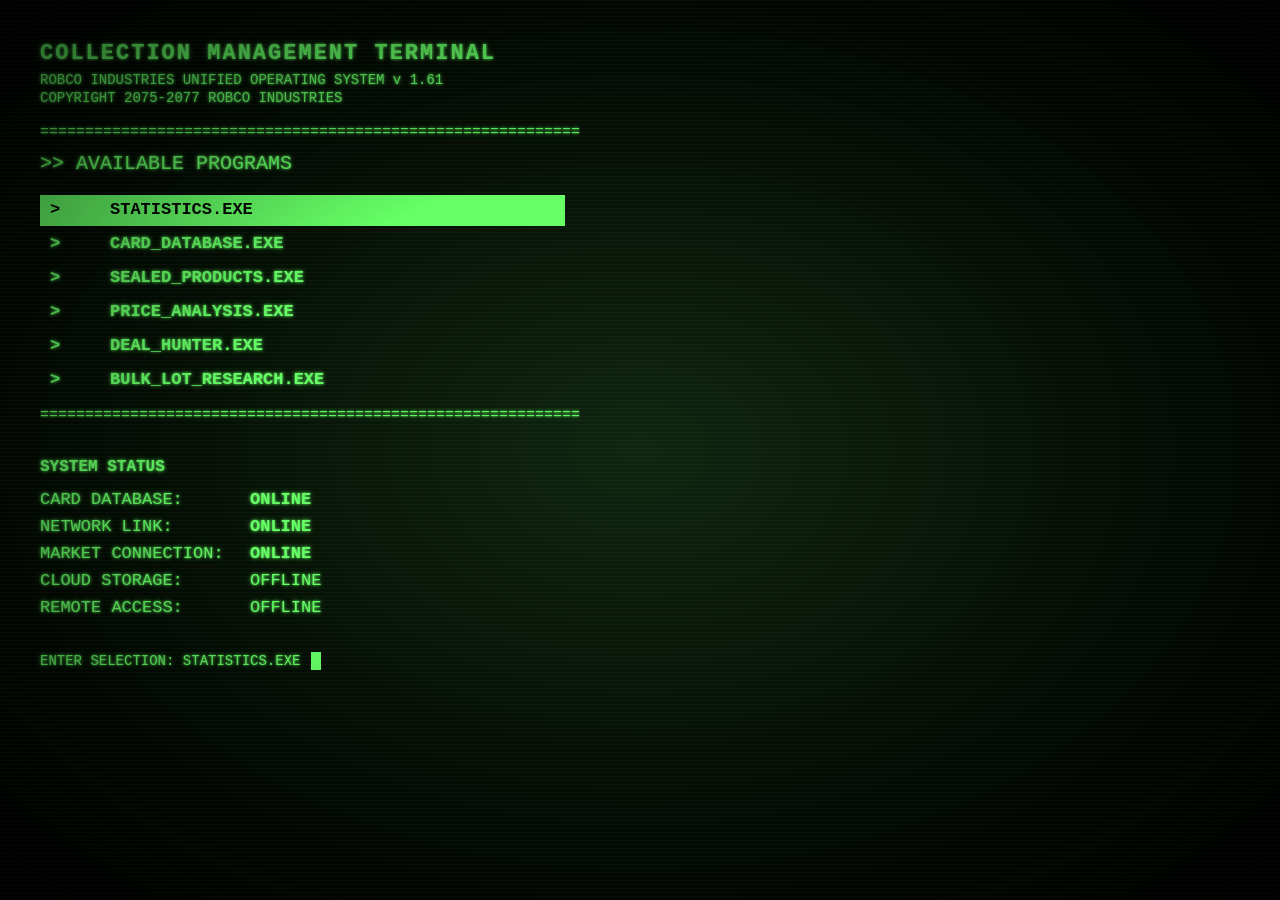
<file: html/index.html>
<!DOCTYPE html>
<html lang="en">
<head>
<meta charset="UTF-8">
<meta name="viewport" content="width=device-width, initial-scale=1.0">
<title>Fallout MTG Collection</title>
<link rel="stylesheet" href="../css/terminal.css">
</head>

<body>

<div class="terminal">

    <div class="header">
        <div class="terminal-title">COLLECTION MANAGEMENT TERMINAL</div>
        <div class="system-title">ROBCO INDUSTRIES UNIFIED OPERATING SYSTEM v 1.61</div>
        <div class="copyright">COPYRIGHT 2075-2077 ROBCO INDUSTRIES</div>
    </div>

    <div class="divider">============================================================</div>

    <div class="menu-title">>> AVAILABLE PROGRAMS</div>

    <div class="menu">

        <div class="menu-item selected" data-page="statistics.html">
            <div class="menu-number">></div>
            <div class="menu-name">STATISTICS.EXE</div>
        </div>

        <div class="menu-item" data-page="cards.html" data-key="2">
            <div class="menu-number">></div>
            <div class="menu-name">CARD_DATABASE.EXE</div>
        </div>

        <div class="menu-item" data-page="packs.html" data-key="3">
            <div class="menu-number">></div>
            <div class="menu-name">SEALED_PRODUCTS.EXE</div>
        </div>

        <div class="menu-item" data-page="price-search.html" data-key="4">
            <div class="menu-number">></div>
            <div class="menu-name">PRICE_ANALYSIS.EXE</div>
        </div>

        <div class="menu-item" data-page="deal-hunter.html" data-key="5">
            <div class="menu-number">></div>
            <div class="menu-name">DEAL_HUNTER.EXE</div>
        </div>

        <div class="menu-item" data-page="card-lot-search.html" data-key="6">
            <div class="menu-number">></div>
            <div class="menu-name">BULK_LOT_RESEARCH.EXE</div>
        </div>

    </div>

    <div class="divider">============================================================</div>

    <div class="system-status">

        <div class="status-title">SYSTEM STATUS</div>

        <div class="status-line">
            <div class="status-label">CARD DATABASE:</div>
            <div class="status-online">ONLINE</div>
        </div>

        <div class="status-line">
            <div class="status-label">NETWORK LINK:</div>
            <div class="status-online">ONLINE</div>
        </div>

        <div class="status-line">
            <div class="status-label">MARKET CONNECTION:</div>
            <div class="status-online">ONLINE</div>
        </div>

        <div class="status-line">
            <div class="status-label">CLOUD STORAGE:</div>
            <div>OFFLINE</div>
        </div>

        <div class="status-line">
            <div class="status-label">REMOTE ACCESS:</div>
            <div>OFFLINE</div>
        </div>

    </div>

    <div class="footer">
        <div class="prompt">
            ENTER SELECTION:
            <span id="selectionName">STATISTICS.EXE</span>
            <span class="cursor"></span>
        </div>
    </div>

</div>

<script>
const menuItems=Array.from(document.querySelectorAll(".menu-item"));
let selectedIndex=0;

function updateSelection(){
    menuItems.forEach((item,index)=>{
        item.classList.toggle("selected",index===selectedIndex);
    });

    const selectionName=document.getElementById("selectionName");

    if(selectionName){
        selectionName.textContent=menuItems[selectedIndex]
            .querySelector(".menu-name")
            .textContent
            .trim();
    }
}

function openSelected(){
    const page=menuItems[selectedIndex].dataset.page;

    if(page){
        navigateWithTransition(page);
    }
}

function openItem(item){
    const page=item.dataset.page;

    if(page){
        navigateWithTransition(page);
    }
}
  
document.addEventListener("keydown",event=>{

    if(event.key>="1"&&event.key<="6"){
        const index=Number(event.key)-1;

        if(menuItems[index]){
            selectedIndex=index;
            updateSelection();
            openSelected();
        }

        return;
    }

    if(event.key==="ArrowUp"){
        event.preventDefault();
        selectedIndex=(selectedIndex-1+menuItems.length)%menuItems.length;
        updateSelection();
        return;
    }

    if(event.key==="ArrowDown"){
        event.preventDefault();
        selectedIndex=(selectedIndex+1)%menuItems.length;
        updateSelection();
        return;
    }

    if(event.key==="Enter"){
        event.preventDefault();
        openSelected();
    }
});

menuItems.forEach((item,index)=>{

    item.addEventListener("mouseenter",()=>{
        selectedIndex=index;
        updateSelection();
    });

    item.addEventListener("click",()=>{
        selectedIndex=index;
        openItem(item);
    });

});
</script>

<script src="js/terminal-loader.js"></script>
<script src="js/terminal-transition.js"></script>

<script>
window.finishTerminalLoading();
</script>

</body>
</html>
</file>
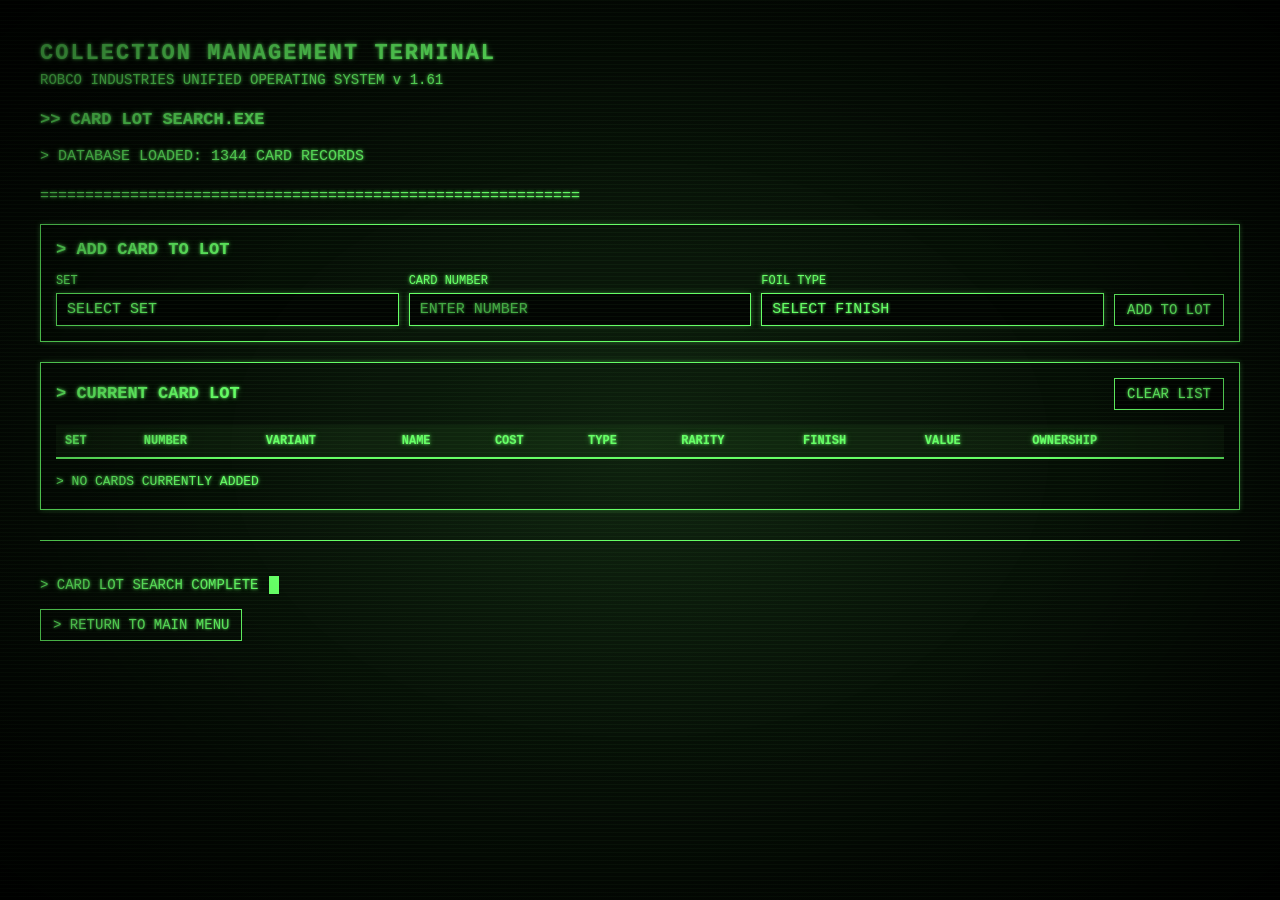
<file: html/card-lot-search.html>
<!DOCTYPE html>
<html lang="en">

<head>

<meta charset="UTF-8">

<meta
    name="viewport"
    content="width=device-width, initial-scale=1.0"
>

<title>Card Lot Search | Fallout MTG Collection</title>
<link rel="stylesheet" href="../css/terminal.css">
<style>

body{
    overflow-x:hidden;
    overflow-y:auto
}

.terminal{
    height:auto;
    min-height:100vh;
    overflow:visible
}

/* PAGE TITLE */

.page-title{
    font-size:17px;
    font-weight:bold;
    line-height:1.5;
    margin-bottom:14px
}

/* STATUS */

.status-line{
    font-size:15px;
    line-height:1.5;
    margin-bottom:8px
}

.status-online{
    font-weight:bold
}

/* DIVIDER */

.divider{
    width:540px;
    max-width:100%;
    margin:20px 0;
    font-size:15px;
    line-height:1;
    white-space:nowrap;
    overflow:hidden
}

/* SECTIONS */

.section{
    border:1px solid var(--terminal-green);
    padding:15px;
    margin-bottom:20px;
    overflow-x:auto;
    background:rgba(0,10,0,.15);
    box-shadow:0 0 5px var(--terminal-green-glow)
}

.section-title{
    font-size:17px;
    font-weight:bold;
    margin-bottom:15px
}

.lot-header{
    display:flex;
    align-items:center;
    justify-content:space-between;
    gap:15px;
}

#clearListButton{
    padding:7px 12px;
    font-size:14px;
    flex-shrink:0;
}

/* CONTROLS */

.input-grid{
    display:grid;
    grid-template-columns:
        1fr
        1fr
        1fr
        auto;
    gap:10px;
    align-items:end;
}

label{
    display:block;
    font-size:12px;
    margin-bottom:5px
}

input,
select{
    width:100%;
    box-sizing:border-box;
    appearance:none;
    background:#020502;
    color:var(--terminal-green);
    border:1px solid var(--terminal-green);
    padding:7px 10px;
    font-family:"Courier New",monospace;
    font-size:15px;
    text-shadow:0 0 3px var(--terminal-green);
    box-shadow:0 0 5px var(--terminal-green-glow);
    outline:none
}

input::placeholder{
    color:var(--terminal-green);
    opacity:.65
}

input:focus,
select:focus{
    box-shadow:0 0 8px var(--terminal-green-glow)
}

select{
    cursor:pointer
}

/* BUTTONS */

button{
    background:#020502;
    color:var(--terminal-green);
    border:1px solid var(--terminal-green);
    padding:7px 12px;
    font-family:"Courier New",monospace;
    font-size:14px;
    font-weight:normal;
    cursor:pointer;
    text-shadow:0 0 3px var(--terminal-green);
}

button:hover,
button:focus{
    background:var(--terminal-green);
    color:#020502;
    outline:none;
    box-shadow:0 0 8px var(--terminal-green-glow);
    text-shadow:none
}

button:disabled{
    opacity:.4;
    cursor:default
}

/* STATUS */

.status{
    min-height:20px;
    margin-top:15px;
    font-size:13px
}

/* TABLE */

table{
    width:100%;
    border-collapse:collapse;
    min-width:1000px
}

th,
td{
    border-bottom:1px solid rgba(120,255,106,.35);
    padding:9px;
    text-align:left;
    font-size:12px;
    white-space:nowrap
}

th{
    color:var(--terminal-green);
    border-bottom:2px solid var(--terminal-green);
    background:rgba(120,255,106,.05)
}

td{
    color:var(--terminal-green)
}

tr:hover td{
    background:rgba(120,255,106,.08)
}

/* REMOVE BUTTON */

.remove-button{
    background:transparent;
    border:1px solid var(--terminal-green);
    padding:5px 9px;
    margin:0;
    width:auto;
    font-size:14px
}

.remove-button:hover{
    background:var(--terminal-green);
    color:#020502
}

/* TOTAL */

.total{
    margin-top:15px;
    border-top:1px solid var(--terminal-green);
    padding-top:12px;
    font-weight:bold
}

/* FOOTER */

.footer{
    margin-top:30px;
    padding-top:15px;
    border-top:1px solid var(--terminal-green);
    font-size:14px
}

.prompt{
    margin-bottom:15px
}

.cursor{
    display:inline-block;
    width:10px;
    height:18px;
    margin-left:2px;
    vertical-align:middle;
    background:var(--terminal-green);
    animation:blink .8s steps(1) infinite
}

/* BACK BUTTON */

.back-button{
    display:inline-block;
    padding:7px 12px;
    border:1px solid var(--terminal-green);
    color:var(--terminal-green);
    background:transparent;
    font-family:"Courier New",monospace;
    font-size:14px;
    text-decoration:none;
    text-shadow:0 0 3px var(--terminal-green);
    cursor:pointer;
    margin-bottom:5px
}

.back-button:hover{
    background:var(--terminal-green);
    color:#020502;
    text-shadow:none
}

/* SCROLLBARS */

body::-webkit-scrollbar{
    width:10px
}

body::-webkit-scrollbar-track{
    background:#020502;
    border-left:1px solid var(--terminal-green)
}

body::-webkit-scrollbar-thumb{
    background:var(--terminal-green);
    border:2px solid #020502;
    box-shadow:
        0 0 5px var(--terminal-green),
        0 0 10px var(--terminal-green-glow)
}

body::-webkit-scrollbar-thumb:hover{
    background:#d0ffd0;
    box-shadow:
        0 0 8px var(--terminal-green),
        0 0 15px var(--terminal-green-glow)
}

/* MEDIUM */

@media(max-width:1000px){

    .input-grid{
        grid-template-columns:
            1fr
            1fr
            1fr
            auto
    }

}

/* MOBILE */

@media(max-width:700px){

    .terminal{
        padding:20px
    }

    .terminal-title{
        font-size:20px
    }

    .system-title{
        font-size:16px
    }

    .input-grid{
        grid-template-columns:1fr
    }

    .section{
        padding:12px
    }

    table{
        min-width:1000px
    }

}

/* SMALL MOBILE */

@media(max-width:450px){

    .terminal{
        padding:15px
    }

    .terminal-title{
        font-size:18px
    }

}
</style>

</head>

<body>
    
<div class="terminal">

    <div class="header">

        <div class="terminal-title">
            COLLECTION MANAGEMENT TERMINAL
        </div>
    
        <div class="system-title">
            ROBCO INDUSTRIES UNIFIED OPERATING SYSTEM v 1.61
        </div>
    
    </div>
    
    <div class="page-title">
        &gt;&gt; CARD LOT SEARCH.EXE
    </div>
    
    <div class="status-line">
        <span id="status">
            Loading card database...
        </span>
    </div>
    
    <div class="divider">
        ============================================================
    </div>
    
    <div class="section">

        <div class="section-title">
            &gt; ADD CARD TO LOT
        </div>


        <div class="input-grid">

            <div>

                <label for="setInput">
                    SET
                </label>

                <select id="setInput">

                    <option value="">
                        SELECT SET
                    </option>

                    <option value="PIP">
                        PIP
                    </option>

                    <option value="SLD">
                        SLD
                    </option>

                    <option value="TPIP">
                        TPIP
                    </option>

                </select>

            </div>

            <div>

                <label for="numberInput">
                    CARD NUMBER
                </label>

                <input
                    id="numberInput"
                    type="text"
                    placeholder="ENTER NUMBER"
                >

            </div>

            <div>

                <label for="foilInput">
                    FOIL TYPE
                </label>

                <select id="foilInput">

                    <option value="">
                        SELECT FINISH
                    </option>

                    <option value="No Foil">
                        NO FOIL
                    </option>

                    <option value="Standard Foil">
                        STANDARD FOIL
                    </option>

                    <option value="Surge Foil">
                        SURGE FOIL
                    </option>

                    <option value="Rainbow Foil">
                        RAINBOW FOIL
                    </option>

                </select>

            </div>

            <div>

                <button
                    id="addButton"
                    type="button"
                >
                    ADD TO LOT
                </button>

            </div>

        </div>

    </div>

    <div class="section">

        <div class="section-title lot-header">
        
            <span>
                &gt; CURRENT CARD LOT
            </span>
        
            <button
                id="clearListButton"
                type="button"
            >
                CLEAR LIST
            </button>
        
        </div>

        <table>

            <thead>

                <tr>

                    <th>SET</th>
                    <th>NUMBER</th>
                    <th>VARIANT</th>
                    <th>NAME</th>
                    <th>COST</th>
                    <th>TYPE</th>
                    <th>RARITY</th>
                    <th>FINISH</th>
                    <th>VALUE</th>
                    <th>OWNERSHIP</th>
                    <th></th>

                </tr>

            </thead>

            <tbody id="lotTableBody">

            </tbody>

        </table>

        <div
            id="emptyMessage"
            class="status"
        >
            &gt; NO CARDS CURRENTLY ADDED
        </div>

        <div
            id="lotTotal"
            class="total"
            style="display:none;"
        >
        </div>

    </div>

    <div class="footer">

        <div class="prompt">
    
            &gt; CARD LOT SEARCH COMPLETE
    
            <span class="cursor"></span>
    
        </div>
    
        <a
            href="index.html"
            class="back-button"
        >
            &gt; RETURN TO MAIN MENU
        </a>
    
    </div>

</div>

<script src="js/terminal-transition.js"></script>

<script>

let cards = [];

let lot = JSON.parse(
    localStorage.getItem("falloutCardLot") || "[]"
);

/*
 * LOAD CARDS.JSON
 */

async function loadCards() {

    const status =
        document.getElementById("status");

    status.textContent =
        "> ACCESSING CARD DATABASE...";

    try {

        const response =
            await fetch("../data/cards.json");

        if (!response.ok) {

            throw new Error(
                "HTTP " + response.status
            );

        }

        cards =
            await response.json();

        status.textContent =
            "> DATABASE LOADED: " +
            cards.length +
            " CARD RECORDS";

    }

    catch (error) {

        console.error(error);

        status.textContent =
            "> ERROR: COULD NOT LOAD CARDS.JSON";

    }

}


/*
 * FIND CARD
 */

function findCard(set, number) {

    return cards.find(card => {

        return (
            String(card.set).trim() ===
            String(set).trim()

            &&

            String(card.number).trim() ===
            String(number).trim()
        );

    });

}

/*
 * GET FINISH INFORMATION
 */

function getFinishData(card, finish) {

    let ownershipKey;
    let valueKey;

    if (finish === "No Foil") {

        ownershipKey =
            "noFoil";

        valueKey =
            "noFoilValue";

    }

    else if (finish === "Standard Foil") {

        ownershipKey =
            "standardFoil";

        valueKey =
            "standardFoilValue";

    }

    else if (finish === "Surge Foil") {

        ownershipKey =
            "surgeFoil";

        valueKey =
            "surgeFoilValue";

    }

    else if (finish === "Rainbow Foil") {

        ownershipKey =
            "rainbowFoil";

        valueKey =
            "rainbowFoilValue";

    }

    else {

        return null;

    }

    return {

        ownership:
            card[ownershipKey],

        value:
            card[valueKey]

    };

}

/*
 * ADD CARD
 */

function addCardToLot() {

    const set =
        document.getElementById("setInput").value;

    const number =
        document.getElementById("numberInput").value.trim();

    const finish =
        document.getElementById("foilInput").value;


    if (!set || !number || !finish) {

        setStatus(
            "> ERROR: SET, NUMBER, AND FINISH REQUIRED"
        );

        return;

    }

    const card =
        findCard(set, number);

    if (!card) {

        setStatus(
            "> ERROR: CARD NOT FOUND"
        );

        return;

    }

    const finishData =
        getFinishData(card, finish);

    if (!finishData) {

        setStatus(
            "> ERROR: INVALID FINISH TYPE"
        );

        return;

    }

    if (
        finishData.ownership ===
        "Not Possible"
        ||

        finishData.ownership ===
        ""

        ||

        finishData.ownership ===
        null

    ) {

        setStatus(
            "> ERROR: THIS FINISH IS NOT POSSIBLE FOR THIS CARD"
        );

        return;

    }

    let value = "";

    if (
        finishData.value !== "" &&
        finishData.value !== null &&
        finishData.value !== undefined
    ) {

        const numericValue =
            Number(finishData.value);

        if (!isNaN(numericValue)) {

            value =
                numericValue;

        }

    }

    const lotEntry = {

        id:
            Date.now() +
            Math.random(),

        set:
            card.set,

        number:
            card.number,

        variant:
            card.variant,

        name:
            card.name,

        cost:
            card.cost,

        type:
            card.type,

        rarity:
            card.rarity,

        finish:
            finish,

        value:
            value,

        ownership:
            finishData.ownership

    };

    lot.push(lotEntry);
    saveLot();
    renderLot();

    document
        .getElementById("numberInput")
        .value = "";

    setStatus(
        "> ADDED: " +
        card.name +
        " [" +
        card.set +
        " " +
        card.number +
        "]"
    );

}

/*
 * REMOVE CARD
 */

function removeCard(id) {

    lot =
        lot.filter(card => {

            return card.id !== id;

        });

    saveLot();

    renderLot();

}

/*
 * SAVE LOT
 */

function saveLot() {

    localStorage.setItem(
        "falloutCardLot",
        JSON.stringify(lot)
    );

}
    
/*
 * RENDER LOT
 */

function renderLot() {

    const tbody =
        document.getElementById("lotTableBody");

    const emptyMessage =
        document.getElementById("emptyMessage");

    const lotTotal =
        document.getElementById("lotTotal");

    tbody.innerHTML = "";

    if (lot.length === 0) {

        emptyMessage.style.display =
            "block";

        lotTotal.style.display =
            "none";

        return;

    }

    emptyMessage.style.display =
        "none";

    let totalValue = 0;

    lot.forEach(card => {

        const row =
            document.createElement("tr");

        const valueText =
            card.value === ""
                ? "NO VALUE"
                : "$" +
                  Number(card.value).toFixed(2);

        if (card.value !== "") {

            totalValue +=
                Number(card.value);

        }

        row.innerHTML = `

            <td>${escapeHtml(card.set)}</td>

            <td>${escapeHtml(card.number)}</td>

            <td>${escapeHtml(card.variant)}</td>

            <td>${escapeHtml(card.name)}</td>

            <td>${escapeHtml(card.cost || "")}</td>

            <td>${escapeHtml(card.type || "")}</td>

            <td>${escapeHtml(card.rarity || "")}</td>

            <td>${escapeHtml(card.finish)}</td>

            <td>${valueText}</td>

            <td>${escapeHtml(card.ownership)}</td>

            <td>
                <button
                    class="remove-button"
                    onclick="removeCard(${card.id})"
                >
                    X
                </button>
            </td>

        `;

        tbody.appendChild(row);

    });

    lotTotal.style.display =
        "block";

    lotTotal.textContent =
        "> TOTAL TRACKED VALUE: $" +
        totalValue.toFixed(2);

}

/*
 * STATUS
 */

function setStatus(message) {

    document.getElementById(
        "status"
    ).textContent = message;

}

/*
 * HTML ESCAPING
 */

function escapeHtml(text) {

    return String(text)

        .replace(
            /&/g,
            "&amp;"
        )

        .replace(
            /</g,
            "&lt;"
        )

        .replace(
            />/g,
            "&gt;"
        )

        .replace(
            /"/g,
            "&quot;"
        )

        .replace(
            /'/g,
            "&#039;"
        );

}

/*
 * CLEAR LIST
 */

document
    .getElementById("clearListButton")
    .addEventListener(
        "click",
        function() {

            if (lot.length === 0) {

                setStatus(
                    "> ERROR: CARD LOT IS ALREADY EMPTY"
                );

                return;

            }

            lot = [];

            saveLot();

            renderLot();

            setStatus(
                "> CARD LOT CLEARED"
            );

        }
    );

/*
 * ENTER KEY
 */

document
    .getElementById("addButton")
    .addEventListener(
        "click",
        addCardToLot
    );

document
    .getElementById("numberInput")
    .addEventListener(
        "keydown",
        function(event) {

            if (
                event.key ===
                "Enter"
            ) {

                addCardToLot();

            }

        }
    );


/*
 * START
 */

loadCards();
renderLot();
</script>

</body>
</html>
</file>
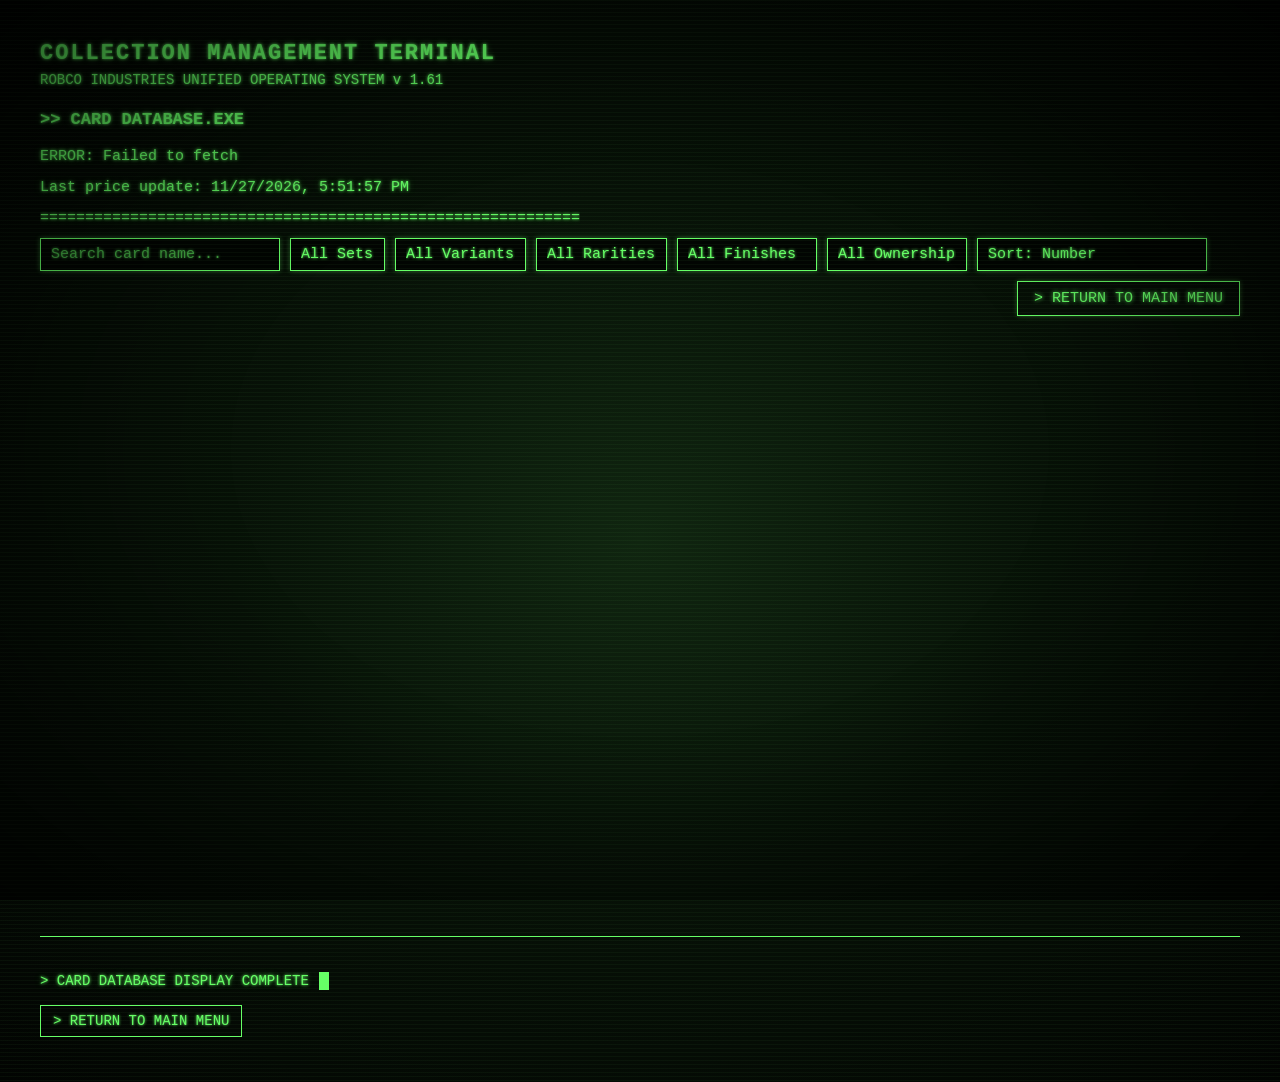
<file: html/cards.html>
<!DOCTYPE html>
<html lang="en">

<head>

<meta charset="UTF-8">

<meta
    name="viewport"
    content="width=device-width, initial-scale=1.0"
>

<title>Card Database | Fallout MTG Collection</title>
<link rel="stylesheet" href="../css/terminal.css">
<style>

body{
    overflow-x:hidden;
    overflow-y:auto
}

.terminal{
    height:auto;
    min-height:100vh;
    overflow:visible
}
    
/* PAGE TITLE */

.page-title{
    font-size:17px;
    font-weight:bold;
    line-height:1.5;
    margin-bottom:14px
}

/* STATUS */

.status-line{
    font-size:15px;
    line-height:1.5;
    margin-bottom:8px
}

.status-online{
    font-weight:bold
}


/* CONTROLS */

.controls-title{
    font-size:17px;
    font-weight:bold;
    margin:20px 0 10px 0
}

.controls{
    display:flex;
    flex-wrap:wrap;
    gap:10px;
    margin-bottom:20px;
    align-items:center
}

.top-menu-button{
    margin-left:auto;
    padding:8px 16px;
    border:1px solid var(--terminal-green);
    color:var(--terminal-green);
    background:transparent;
    font-family:"Courier New",monospace;
    font-size:15px;
    text-decoration:none;
    text-shadow:0 0 4px var(--terminal-green);
    box-shadow:0 0 5px rgba(120,255,106,.3);
    cursor:pointer
}

.top-menu-button:hover{
    background:var(--terminal-green);
    color:#020502;
    text-shadow:none;
    box-shadow:0 0 12px rgba(120,255,106,.8)
}

.controls input,
.controls select{
    appearance:none;
    background:#020502;
    color:var(--terminal-green);
    border:1px solid var(--terminal-green);
    padding:7px 10px;
    font-family:"Courier New",monospace;
    font-size:15px;
    text-shadow:0 0 3px var(--terminal-green);
    box-shadow:0 0 5px var(--terminal-green-glow);
    outline:none
}

.controls input{
    width:240px
}

.controls input::placeholder{
    color:var(--terminal-green);
    opacity:.65
}

.controls input:focus,
.controls select:focus{
    box-shadow:0 0 8px var(--terminal-green-glow)
}

.controls select{
    cursor:pointer
}


/* CARD DATABASE */

#cardGrid{
    display:grid;
    grid-template-columns:repeat(3,minmax(0,1fr));
    grid-auto-rows:max-content;
    align-content:start;
    align-items:start;

    gap:12px;

    width:100%;
    min-width:0;

    height:calc(100vh - 330px);

    overflow-y:auto;
    overflow-x:hidden;

    padding-right:10px;
    padding-bottom:20px;
}

#cardGrid::-webkit-scrollbar{
    width:10px;
}

#cardGrid::-webkit-scrollbar-track{
    background:#020502;
    border-left:1px solid var(--terminal-green);
}

#cardGrid::-webkit-scrollbar-thumb{
    background:var(--terminal-green);
    border:2px solid #020502;
    box-shadow:
        0 0 5px var(--terminal-green),
        0 0 10px var(--terminal-green-glow);
}

#cardGrid::-webkit-scrollbar-thumb:hover{
    background:#d0ffd0;
    box-shadow:
        0 0 8px var(--terminal-green),
        0 0 15px var(--terminal-green-glow);
}

body::-webkit-scrollbar{
    width:10px;
}

body::-webkit-scrollbar-track{
    background:#020502;
    border-left:1px solid var(--terminal-green);
}

body::-webkit-scrollbar-thumb{
    background:var(--terminal-green);
    border:2px solid #020502;
    box-shadow:
        0 0 5px var(--terminal-green),
        0 0 10px var(--terminal-green-glow);
}

body::-webkit-scrollbar-thumb:hover{
    background:#d0ffd0;
    box-shadow:
        0 0 8px var(--terminal-green),
        0 0 15px var(--terminal-green-glow);
}
    
/* CARD */

.card{
    min-width:0;
    padding:12px;
    border:1px solid var(--terminal-green);
    background:rgba(0,10,0,.45);
    box-shadow:0 0 5px var(--terminal-green-glow);
    overflow:hidden
}

.card:hover{
    background:rgba(57,255,20,.12);
    box-shadow:0 0 10px var(--terminal-green-glow)
}


/* CARD HEADER */

.card-header{
    display:flex;
    justify-content:space-between;
    align-items:flex-start;
    gap:10px;
    margin-bottom:10px;
    padding-bottom:8px;
    border-bottom:1px solid var(--terminal-green)
}

.card-name{
    min-width:0;
    font-size:17px;
    font-weight:bold;
    overflow-wrap:anywhere
}

.card-number{
    flex-shrink:0;
    font-size:14px;
    white-space:nowrap
}


/* CARD DETAILS */

.card-details{
    display:grid;
    grid-template-columns:105px minmax(0,1fr);
    gap:5px 10px;
    margin-bottom:10px;
    font-size:14px;
    line-height:1.35
}

.detail-label{
    font-weight:bold;
    white-space:nowrap
}

.detail-label::before{
    content:"> "
}

.detail-value{
    min-width:0;
    overflow-wrap:anywhere
}


/* FINISHES */

.finishes{
    border-top:1px solid var(--terminal-green);
    padding-top:7px
}

.finish-row{
    display:grid;
    grid-template-columns:minmax(0,1fr) auto auto;
    gap:8px;
    align-items:center;
    padding:4px 0;
    font-size:14px;
    min-width:0
}

.finish-row-blank{
    visibility:hidden;
}
    
.finish-name{
    font-weight:bold;
    min-width:0;
    overflow-wrap:anywhere
}

.finish-price{
    text-align:right;
    min-width:55px;
    white-space:nowrap
}

.owned{
    font-weight:bold
}

.ownership-toggle{
    padding:0;
    border:none;
    background:transparent;
    color:var(--terminal-green);
    font-family:"Courier New",monospace;
    font-size:14px;
    font-weight:normal;
    text-shadow:0 0 3px var(--terminal-green);
    cursor:pointer;
}

.ownership-toggle.owned{
    font-weight:bold;
}

.ownership-toggle:hover{
    background:var(--terminal-green);
    color:#020502;
    text-shadow:none;
    box-shadow:0 0 8px var(--terminal-green-glow);
}


/* OWNERSHIP AUTHORIZATION */

.ownership-modal{
    position:fixed;
    inset:0;
    z-index:2000;
    display:flex;
    align-items:center;
    justify-content:center;
    padding:20px;
    background:rgba(0,0,0,.75);
}

.ownership-modal-box{
    width:100%;
    max-width:600px;
    padding:24px;
    border:1px solid var(--terminal-green);
    background:#020502;
    box-shadow:
        0 0 10px var(--terminal-green-glow),
        0 0 25px var(--terminal-green-glow);
}

.ownership-modal-title{
    font-size:18px;
    font-weight:bold;
    margin-bottom:8px;
}

.ownership-modal-divider{
    margin-bottom:20px;
    white-space:nowrap;
    overflow:hidden;
}

.ownership-modal-text{
    font-size:14px;
    line-height:1.5;
    margin-bottom:12px;
}

.ownership-modal-input{
    width:100%;
    padding:8px 10px;
    border:1px solid var(--terminal-green);
    outline:none;
    background:#020502;
    color:var(--terminal-green);
    font-family:"Courier New",monospace;
    font-size:15px;
    text-shadow:0 0 3px var(--terminal-green);
    box-shadow:0 0 5px var(--terminal-green-glow);
}

.ownership-modal-input:focus{
    box-shadow:0 0 10px var(--terminal-green-glow);
}

.ownership-modal-buttons{
    display:flex;
    gap:10px;
    margin-top:18px;
}

.ownership-modal-button{
    padding:7px 14px;
    border:1px solid var(--terminal-green);
    background:transparent;
    color:var(--terminal-green);
    font-family:"Courier New",monospace;
    font-size:14px;
    text-shadow:0 0 3px var(--terminal-green);
    cursor:pointer;
}

.ownership-modal-button:hover{
    background:var(--terminal-green);
    color:#020502;
    text-shadow:none;
    box-shadow:0 0 10px var(--terminal-green-glow);
}

.ownership-modal-error{
    margin-top:12px;
    font-size:14px;
    font-weight:bold;
}

/* LINKS */

.links{
    display:flex;
    flex-wrap:wrap;
    gap:8px;
    border-top:1px solid var(--terminal-green);
    margin-top:8px;
    padding-top:8px
}

.links a{
    display:inline-block;
    padding:4px 8px;
    border:1px solid var(--terminal-green);
    color:var(--terminal-green);
    background:transparent;
    text-decoration:none;
    font-size:13px;
    text-shadow:0 0 3px var(--terminal-green)
}

.links a:hover{
    background:var(--terminal-green);
    color:#020502;
    text-shadow:none
}


/* FOOTER */

.footer{
    margin-top:30px;
    padding-top:15px;
    border-top:1px solid var(--terminal-green);
    font-size:14px
}

.prompt{
    margin-bottom:15px
}

.cursor{
    display:inline-block;
    width:10px;
    height:18px;
    margin-left:2px;
    vertical-align:middle;
    background:var(--terminal-green);
    animation:blink .8s steps(1) infinite
}


/* BACK BUTTON */

.back-button{
    display:inline-block;
    padding:7px 12px;
    border:1px solid var(--terminal-green);
    color:var(--terminal-green);
    background:transparent;
    font-family:"Courier New",monospace;
    font-size:14px;
    text-decoration:none;
    text-shadow:0 0 3px var(--terminal-green);
    cursor:pointer;
    margin-bottom:5px
}

.back-button:hover{
    background:var(--terminal-green);
    color:#020502;
    text-shadow:none
}


/* MEDIUM */

@media(max-width:1000px){

    #cardGrid{
        grid-template-columns:repeat(2,minmax(0,1fr))
    }

}


/* MOBILE */

@media(max-width:700px){

    .terminal{
        padding:20px
    }

    .terminal-title{
        font-size:20px
    }

    .system-title{
        font-size:16px
    }

    .controls{
        flex-direction:column;
        align-items:stretch
    }

    .controls input,
    .controls select{
        width:100%
    }

    .top-menu-button{
        margin-left:0;
        width:100%
    }

    #cardGrid{
        grid-template-columns:1fr
    }

    .card-details{
        grid-template-columns:100px minmax(0,1fr)
    }

}


/* SMALL MOBILE */

@media(max-width:450px){

    .terminal{
        padding:15px
    }

    .terminal-title{
        font-size:18px
    }

    .card-header{
        flex-direction:column;
        gap:4px
    }

    .card-number{
        white-space:normal
    }

}

</style>

</head>

<body>

<div id="ownershipModal" class="ownership-modal" style="display:none;">

    <div class="ownership-modal-box">

        <div class="ownership-modal-title">
            VAULT-TEC SECURITY TERMINAL
        </div>

        <div class="ownership-modal-divider">
            ============================================================
        </div>

        <div class="ownership-modal-text">
            &gt; AUTHORIZATION REQUIRED
        </div>

        <div class="ownership-modal-text">
            ENTER OWNERSHIP API KEY:
        </div>

        <input
            type="password"
            id="ownershipApiKeyInput"
            class="ownership-modal-input"
            autocomplete="off"
        >

        <div
            id="ownershipModalError"
            class="ownership-modal-error"
            style="display:none;"
        ></div>

        <div class="ownership-modal-buttons">

            <button
                type="button"
                id="ownershipModalSubmit"
                class="ownership-modal-button"
            >
                &gt; AUTHENTICATE
            </button>

            <button
                type="button"
                id="ownershipModalCancel"
                class="ownership-modal-button"
            >
                &gt; CANCEL
            </button>

        </div>

    </div>

</div>
    
<div class="terminal">


    <div class="header">

        <div class="terminal-title">
            COLLECTION MANAGEMENT TERMINAL
        </div>

        <div class="system-title">
            ROBCO INDUSTRIES UNIFIED OPERATING SYSTEM v 1.61
        </div>

    </div>

    <div class="page-title">
        &gt;&gt; CARD DATABASE.EXE
    </div>

    <div class="status-line">
        <span id="status">
            Loading card database...
        </span>
    </div>


    <div class="status-line">
        <span id="lastPriceUpdate">
            Checking last price update...
        </span>
    </div>


    <div class="divider">
        ============================================================
    </div>

    <div class="controls">


        <input
            type="text"
            id="searchInput"
            placeholder="Search card name..."
        >


        <select id="setFilter">

            <option value="">
                All Sets
            </option>

        </select>


        <select id="variantFilter">

            <option value="">
                All Variants
            </option>

        </select>


        <select id="rarityFilter">

            <option value="">
                All Rarities
            </option>

        </select>


        <select id="finishFilter">

            <option value="">
                All Finishes
            </option>

            <option value="No Foil">
                No Foil
            </option>

            <option value="Standard Foil">
                Standard Foil
            </option>

            <option value="Surge Foil">
                Surge Foil
            </option>

            <option value="Rainbow Foil">
                Rainbow Foil
            </option>

        </select>


        <select id="ownershipFilter">

            <option value="">
                All Ownership
            </option>

            <option value="Owned">
                Owned
            </option>

            <option value="Unowned">
                Unowned
            </option>

        </select>


        <select id="sortFilter">

            <option value="number">
                Sort: Number
            </option>
        
            <option value="name">
                Sort: Name
            </option>
        
            <option value="priceLow">
                Sort: Price Low to High
            </option>
        
            <option value="priceHigh">
                Sort: Price High to Low
            </option>
        
        </select>
        
        <button
            type="button"
            class="top-menu-button"
            onclick="navigateWithTransition('index.html')"
        >
            &gt; RETURN TO MAIN MENU
        </button>
        
        </div>

    <div id="cardGrid"></div>


    <div class="footer">

        <div class="prompt">

            &gt; CARD DATABASE DISPLAY COMPLETE

            <span class="cursor"></span>

        </div>


        <a
            href="index.html"
            class="back-button"
        >
            &gt; RETURN TO MAIN MENU
        </a>

    </div>


</div>


<script>

let cards = [];
let ownership = new Map();

let ownershipApiKey = null;

const ownershipModal =
    document.getElementById(
        "ownershipModal"
    );

const ownershipApiKeyInput =
    document.getElementById(
        "ownershipApiKeyInput"
    );

const ownershipModalSubmit =
    document.getElementById(
        "ownershipModalSubmit"
    );

const ownershipModalCancel =
    document.getElementById(
        "ownershipModalCancel"
    );

const ownershipModalError =
    document.getElementById(
        "ownershipModalError"
    );


function requestOwnershipApiKey(){

    return new Promise(resolve => {

        ownershipApiKeyInput.value = "";

        ownershipModalError.textContent = "";

        ownershipModalError.style.display =
            "none";

        ownershipModal.style.display =
            "flex";

        ownershipApiKeyInput.focus();


        function cleanup(){

            ownershipModalSubmit.removeEventListener(
                "click",
                submit
            );

            ownershipModalCancel.removeEventListener(
                "click",
                cancel
            );

            ownershipApiKeyInput.removeEventListener(
                "keydown",
                keydown
            );

        }


        function submit(){

            const key =
                ownershipApiKeyInput.value.trim();

            if(!key){

                ownershipModalError.textContent =
                    "ERROR: API KEY REQUIRED.";

                ownershipModalError.style.display =
                    "block";

                ownershipApiKeyInput.focus();

                return;

            }

            cleanup();

            ownershipModal.style.display =
                "none";

            resolve(key);

        }


        function cancel(){

            cleanup();

            ownershipModal.style.display =
                "none";

            resolve(null);

        }


        function keydown(event){

            if(event.key === "Enter"){

                event.preventDefault();

                submit();

            }

            if(event.key === "Escape"){

                event.preventDefault();

                cancel();

            }

        }


        ownershipModalSubmit.addEventListener(
            "click",
            submit
        );

        ownershipModalCancel.addEventListener(
            "click",
            cancel
        );

        ownershipApiKeyInput.addEventListener(
            "keydown",
            keydown
        );

    });

}


const API_URL =
    "https://fallout-mtg-api.jaksla-806.workers.dev";

const searchInput =
    document.getElementById("searchInput");

const setFilter =
    document.getElementById("setFilter");

const variantFilter =
    document.getElementById("variantFilter");

const rarityFilter =
    document.getElementById("rarityFilter");

const finishFilter =
    document.getElementById("finishFilter");

const ownershipFilter =
    document.getElementById("ownershipFilter");

const sortFilter =
    document.getElementById("sortFilter");

const cardGrid =
    document.getElementById("cardGrid");

const status =
    document.getElementById("status");

const lastPriceUpdate =
    document.getElementById("lastPriceUpdate");


async function loadDatabase() {

    try {

        status.textContent =
            "Loading card database...";


        const [
            cardsResponse,
            ownershipResponse
        ] = await Promise.all([

            fetch(
                "../data/cards.json?" +
                Date.now()
            ),

            fetch(
                API_URL +
                "/ownership"
            )

        ]);


        if (!cardsResponse.ok) {

            throw new Error(
                "Could not load cards.json. HTTP " +
                cardsResponse.status
            );

        }


        if (!ownershipResponse.ok) {

            throw new Error(
                "Could not load ownership database. HTTP " +
                ownershipResponse.status
            );

        }


        cards =
            await cardsResponse.json();


        const ownershipData =
            await ownershipResponse.json();


        if (
            !ownershipData.success ||
            !Array.isArray(
                ownershipData.ownership
            )
        ) {

            throw new Error(
                "Ownership database returned invalid data."
            );

        }


        ownership.clear();


        ownershipData.ownership.forEach(record => {

            const key =
                makeOwnershipKey(
                    record.card_set,
                    record.card_number,
                    record.variant,
                    record.finish
                );


            ownership.set(
                key,
                record.owned
            );

        });


        populateFilters();

        renderCards();


        status.textContent =
            "Database online. Showing " +
            cards.length +
            " cards.";

    }

    catch (error) {

        status.textContent =
            "ERROR: " +
            error.message;

        console.error(error);

    }

}


loadDatabase();

loadLastPriceUpdate();


function populateFilters() {

    const sets =
        [...new Set(
            cards
                .map(card => card.set)
                .filter(Boolean)
        )]
        .sort();


    const variants =
        [...new Set(
            cards
                .map(card => card.variant)
                .filter(Boolean)
        )]
        .sort();


    const rarities =
        [...new Set(
            cards
                .map(card => card.rarity)
                .filter(Boolean)
        )]
        .sort();


    sets.forEach(value => {

        const option =
            document.createElement("option");

        option.value = value;
        option.textContent = value;

        setFilter.appendChild(option);

    });


    variants.forEach(value => {

        const option =
            document.createElement("option");

        option.value = value;
        option.textContent = value;

        variantFilter.appendChild(option);

    });


    rarities.forEach(value => {

        const option =
            document.createElement("option");

        option.value = value;
        option.textContent = value;

        rarityFilter.appendChild(option);

    });

}


function makeOwnershipKey(
    cardSet,
    cardNumber,
    variant,
    finish
) {

    return [
        cardSet,
        cardNumber,
        variant,
        finish
    ]
    .map(value =>
        String(value ?? "")
    )
    .join("|");

}

async function updateOwnership(
    cardSet,
    cardNumber,
    variant,
    finish,
    currentOwned
) {

    if (ownershipApiKey === null) {

        ownershipApiKey =
            await requestOwnershipApiKey();
    
        if (!ownershipApiKey) {
    
            ownershipApiKey = null;
    
            return;
    
        }
    
    }

    const newOwned =
        currentOwned === 1
            ? 0
            : 1;


    try {

        status.textContent =
            "Updating ownership...";


        const response =
            await fetch(
                API_URL +
                "/ownership",
                {
                    method: "PUT",

                    headers: {
                        "Content-Type":
                            "application/json",

                        "Authorization":
                            "Bearer " +
                            ownershipApiKey
                    },

                    body:
                        JSON.stringify({
                            card_set:
                                cardSet,

                            card_number:
                                cardNumber,

                            variant:
                                variant,

                            finish:
                                finish,

                            owned:
                                newOwned
                        })
                }
            );


        let data = null;


        try {

            data =
                await response.json();

        }

        catch (error) {

            data = null;

        }


        if (
            response.status === 401
        ) {

            ownershipApiKey = null;

            status.textContent =
                "ERROR: Invalid API key.";

            window.alert(
                "Invalid ownership API key."
            );

            return;

        }


        if (!response.ok) {

            throw new Error(
                data?.error ||
                "Ownership update failed. HTTP " +
                response.status
            );

        }


        const key =
            makeOwnershipKey(
                cardSet,
                cardNumber,
                variant,
                finish
            );


        ownership.set(
            key,
            newOwned
        );


        renderCards();


        status.textContent =
            "Ownership updated: " +
            cardSet +
            " #" +
            cardNumber +
            " " +
            finish +
            " = " +
            (
                newOwned === 1
                    ? "Owned"
                    : "Unowned"
            );

    }

    catch (error) {

        status.textContent =
            "ERROR: " +
            error.message;

        console.error(error);

        window.alert(
            error.message
        );

    }

} 

function getFinishData(card) {

    const finishes = [

        {
            name: "No Foil",
            price: card.noFoilValue
        },

        {
            name: "Standard Foil",
            price: card.standardFoilValue
        },

        {
            name: "Surge Foil",
            price: card.surgeFoilValue
        },

        {
            name: "Rainbow Foil",
            price: card.rainbowFoilValue
        }

    ];


    return finishes.map(finish => {

        const key =
            makeOwnershipKey(
                card.set,
                card.number,
                card.variant,
                finish.name
            );


        const owned =
            ownership.get(key);


        return {

            name: finish.name,

            ownership:
                owned === null ||
                owned === undefined
                    ? "Not Possible"
                    : owned === 1
                        ? "Owned"
                        : "Unowned",

            price:
                finish.price

        };

    });

}


function renderCards() {

    cardGrid.innerHTML = "";


    const search =
        searchInput.value
            .trim()
            .toLowerCase();


    const selectedSet =
        setFilter.value;

    const selectedVariant =
        variantFilter.value;

    const selectedRarity =
        rarityFilter.value;

    const selectedFinish =
        finishFilter.value;

    const selectedOwnership =
        ownershipFilter.value;


    const results = [];


    cards.forEach(card => {

        if (
            search &&
            !String(card.name || "")
                .toLowerCase()
                .includes(search)
        ) {

            return;

        }


        if (
            selectedSet &&
            card.set !== selectedSet
        ) {

            return;

        }


        if (
            selectedVariant &&
            card.variant !== selectedVariant
        ) {

            return;

        }


        if (
            selectedRarity &&
            card.rarity !== selectedRarity
        ) {

            return;

        }


        getFinishData(card)
            .forEach(finish => {
        
                if (
                    finish.ownership ===
                    "Not Possible"
                ) {
        
                    return;
        
                }
        
        
                if (
                    selectedFinish &&
                    finish.name !==
                    selectedFinish
                ) {
        
                    return;
        
                }

                if (
                    selectedOwnership &&
                    finish.ownership !==
                    selectedOwnership
                ) {

                    return;

                }


                results.push({

                    card: card,

                    finish: finish.name,

                    ownership:
                        finish.ownership,

                    price:
                        finish.price

                });

            });

    });


    sortResults(results);


    const groupedCards =
        new Map();


    results.forEach(result => {

        if (
            !groupedCards.has(
                result.card
            )
        ) {

            groupedCards.set(
                result.card,
                []
            );

        }


        groupedCards
            .get(result.card)
            .push(result);

    });


    groupedCards.forEach(
        (finishes, card) => {

            const cardElement =
                document.createElement("div");

            cardElement.className =
                "card";


            let finishHtml = "";


            const displayFinishes = [
                ...finishes
            ];
            
            
            while (displayFinishes.length < 2) {
            
                displayFinishes.push({
                    finish: "",
                    price: "",
                    ownership: "",
                    blank: true
                });
            
            }
            
            
            displayFinishes.forEach(finish => {
            
                if (finish.blank) {
            
                    finishHtml += `
            
                        <div class="finish-row finish-row-blank">
            
                            <span class="finish-name">
                                &nbsp;
                            </span>
            
                            <span class="finish-price">
                                &nbsp;
                            </span>
            
                            <span>
                                &nbsp;
                            </span>
            
                        </div>
            
                    `;
            
                    return;
            
                }
            
            
                const price =
                    finish.price === "" ||
                    finish.price === null ||
                    finish.price === undefined
                        ? ""
                        : "$" +
                          Number(
                              finish.price
                          ).toFixed(2);
            
            
                const ownershipKey =
                    makeOwnershipKey(
                        card.set,
                        card.number,
                        card.variant,
                        finish.finish
                    );
                
                
                const currentOwned =
                    ownership.get(
                        ownershipKey
                    );
                
                
                const ownershipClass =
                    finish.ownership === "Owned"
                        ? "owned"
                        : "";
                
                
                finishHtml += `
                
                    <div class="finish-row">
                
                        <span class="finish-name">
                            ${escapeHtml(
                                finish.finish
                            )}
                        </span>
                
                        <span class="finish-price">
                            ${price}
                        </span>
                
                        <button
                            type="button"
                            class="ownership-toggle ${ownershipClass}"
                            data-card-set="${escapeHtml(
                                card.set
                            )}"
                            data-card-number="${escapeHtml(
                                card.number
                            )}"
                            data-variant="${escapeHtml(
                                card.variant
                            )}"
                            data-finish="${escapeHtml(
                                finish.finish
                            )}"
                            data-owned="${currentOwned}"
                        >
                            ${escapeHtml(
                                finish.ownership
                            )}
                        </button>
                
                    </div>
                
                `;

            });
                
            cardElement.innerHTML = `

                <div class="card-header">

                    <div class="card-name">
                        ${escapeHtml(
                            card.name
                        )}
                    </div>

                    <div class="card-number">
                        ${escapeHtml(
                            card.set
                        )}
                        ${escapeHtml(
                            card.number
                        )}
                    </div>

                </div>


                <div class="card-details">

                    <div class="detail-label">
                        Mana Cost
                    </div>

                    <div class="detail-value">
                        ${escapeHtml(
                            card.cost
                        )}
                    </div>


                    <div class="detail-label">
                        Type
                    </div>

                    <div class="detail-value">
                        ${escapeHtml(
                            card.type
                        )}
                    </div>


                    <div class="detail-label">
                        Variant
                    </div>

                    <div class="detail-value">
                        ${escapeHtml(
                            card.variant
                        )}
                    </div>


                    <div class="detail-label">
                        Rarity
                    </div>

                    <div class="detail-value">
                        ${escapeHtml(
                            card.rarity
                        )}
                    </div>

                </div>


                <div class="finishes">

                    ${finishHtml}

                </div>


                <div class="links">

                    ${
                        card.numberLink
                            ? `<a
                                href="${card.numberLink}"
                                target="_blank"
                                rel="noopener noreferrer"
                               >
                                Scryfall
                               </a>`
                            : ""
                    }


                    ${
                        card.nameLink
                            ? `<a
                                href="${card.nameLink}"
                                target="_blank"
                                rel="noopener noreferrer"
                               >
                                TCGplayer
                               </a>`
                            : ""
                    }

                </div>

            `;


            cardGrid.appendChild(
                cardElement
            );
            
            
            const ownershipButtons =
                cardElement.querySelectorAll(
                    ".ownership-toggle"
                );
            
            
            ownershipButtons.forEach(button => {
            
                button.addEventListener(
                    "click",
                    () => {
            
                        updateOwnership(
            
                            button.dataset.cardSet,
            
                            button.dataset.cardNumber,
            
                            button.dataset.variant,
            
                            button.dataset.finish,
            
                            Number(
                                button.dataset.owned
                            )
            
                        );
            
                    }
                );
            
            });

        }
    );


    status.textContent =
        "Showing " +
        results.length +
        " finishes from " +
        cards.length +
        " cards.";

}


function sortResults(results) {

    const sort =
        sortFilter.value;


    if (sort === "name") {

        results.sort((a, b) =>
            String(a.card.name || "")
                .localeCompare(
                    String(b.card.name || "")
                )
        );

    }

    else if (sort === "priceLow") {

        results.sort((a, b) =>
            Number(a.price || 0) -
            Number(b.price || 0)
        );

    }

    else if (sort === "priceHigh") {

        results.sort((a, b) =>
            Number(b.price || 0) -
            Number(a.price || 0)
        );

    }

    else {

        results.sort((a, b) => {

            const setCompare =
                String(a.card.set || "")
                    .localeCompare(
                        String(b.card.set || "")
                    );


            if (
                setCompare !== 0
            ) {

                return setCompare;

            }


            const numberA =
                parseFloat(
                    String(
                        a.card.number || ""
                    )
                );


            const numberB =
                parseFloat(
                    String(
                        b.card.number || ""
                    )
                );


            if (
                !Number.isNaN(numberA) &&
                !Number.isNaN(numberB)
            ) {

                return numberA - numberB;

            }


            return String(
                a.card.number || ""
            )
            .localeCompare(
                String(
                    b.card.number || ""
                )
            );

        });

    }

}


function escapeHtml(value) {

    return String(value ?? "")

        .replace(
            /&/g,
            "&amp;"
        )

        .replace(
            /</g,
            "&lt;"
        )

        .replace(
            />/g,
            "&gt;"
        )

        .replace(
            /"/g,
            "&quot;"
        )

        .replace(
            /'/g,
            "&#039;"
        );

}


async function loadLastPriceUpdate() {

    try {

        const response =
            await fetch(
                "../data/price_update.json?" +
                Date.now()
            );


        if (!response.ok) {

            throw new Error(
                "Could not load price update timestamp."
            );

        }


        const data =
            await response.json();


        if (!data.lastUpdated) {

            lastPriceUpdate.textContent =
                "Last price update: Unknown";

            return;

        }


        const date =
            new Date(
                data.lastUpdated
            );


        lastPriceUpdate.textContent =
            "Last price update: " +
            date.toLocaleString();

    }

    catch (error) {

        console.error(
            error
        );

        lastPriceUpdate.textContent =
            "Last price update: Unknown";

    }

}


searchInput.addEventListener(
    "input",
    renderCards
);


setFilter.addEventListener(
    "change",
    renderCards
);


variantFilter.addEventListener(
    "change",
    renderCards
);


rarityFilter.addEventListener(
    "change",
    renderCards
);


finishFilter.addEventListener(
    "change",
    renderCards
);


ownershipFilter.addEventListener(
    "change",
    renderCards
);


sortFilter.addEventListener(
    "change",
    renderCards
);

</script>

<script src="js/terminal-transition.js"></script>

</body>
</html>
</file>
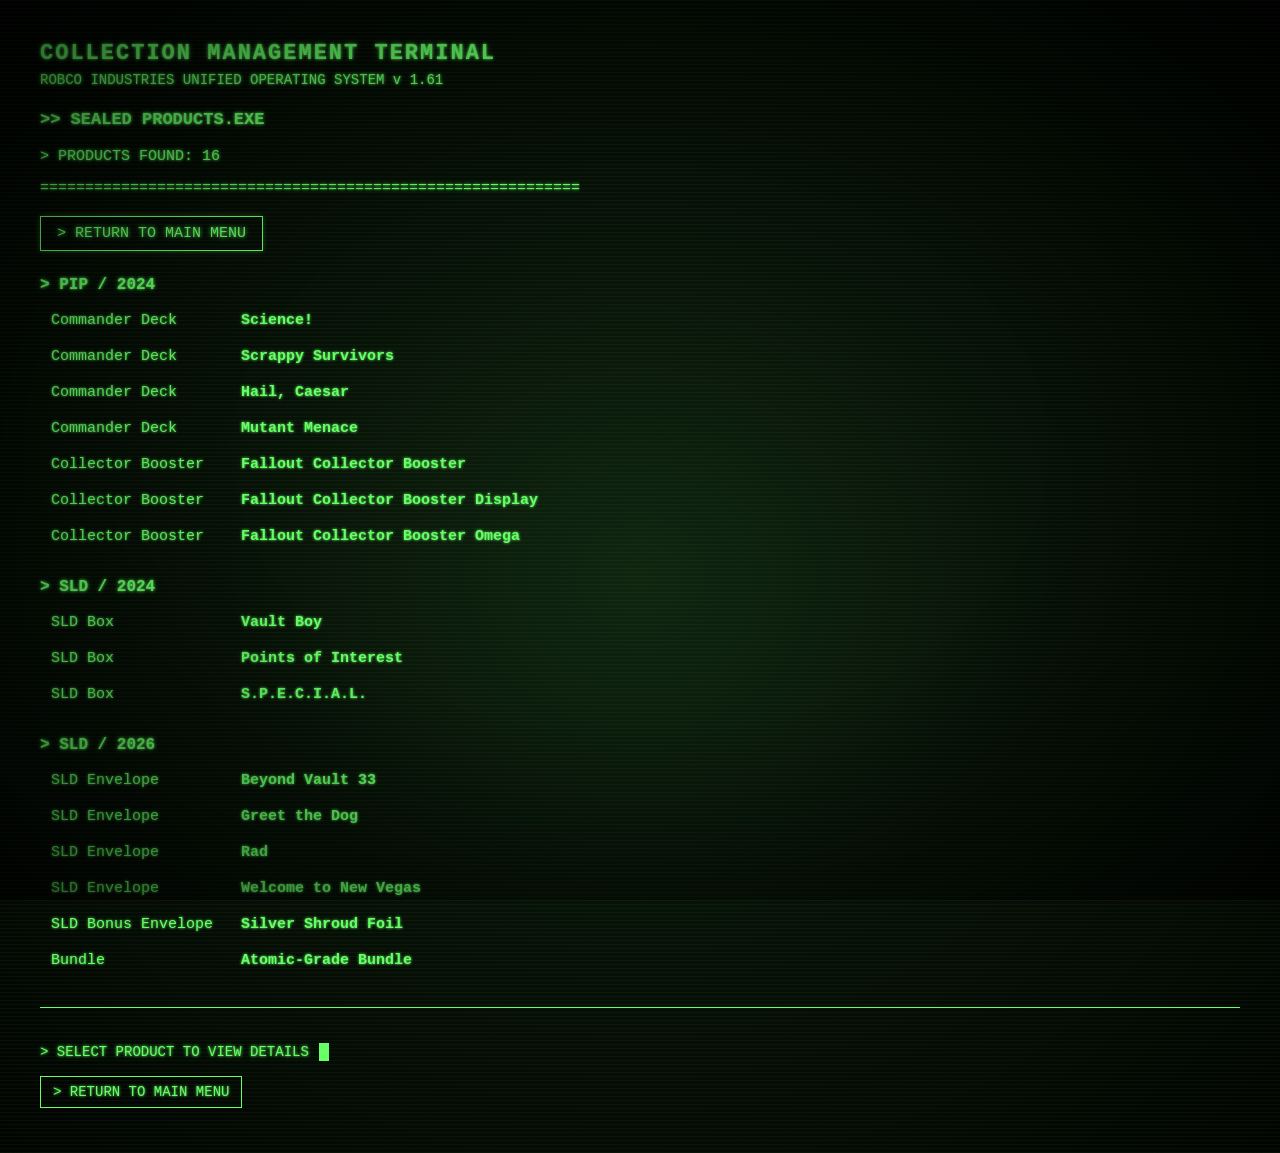
<file: html/packs.html>
<!DOCTYPE html>
<html lang="en">
<head>
<meta charset="UTF-8">
<meta
    name="viewport"
    content="width=device-width, initial-scale=1.0"
>

<title>Fallout MTG Collection - Packs</title>

<link rel="stylesheet" href="../css/terminal.css">
<style>
body{
    overflow-x:hidden;
    overflow-y:auto
}

.terminal{
    height:auto;
    min-height:100vh;
    overflow:visible
}

/* PAGE TITLE */

.page-title{
    font-size:17px;
    font-weight:bold;
    line-height:1.5;
    margin-bottom:14px
}

/* STATUS */

.status-line{
    font-size:15px;
    line-height:1.5;
    margin-bottom:8px
}

/* CONTROLS */

.controls{
    display:flex;
    flex-wrap:wrap;
    gap:10px;
    margin:20px 0;
    align-items:center
}

.top-menu-button{
    margin-left:0;
    padding:8px 16px;
    border:1px solid var(--terminal-green);
    color:var(--terminal-green);
    background:transparent;
    font-family:"Courier New",monospace;
    font-size:15px;
    text-decoration:none;
    text-shadow:0 0 4px var(--terminal-green);
    box-shadow:0 0 5px rgba(120,255,106,.3);
    cursor:pointer
}

.top-menu-button:hover{
    background:var(--terminal-green);
    color:#020502;
    text-shadow:none;
    box-shadow:0 0 12px rgba(120,255,106,.8)
}

/* PRODUCT DATABASE */

.section-title{
    margin-top:25px;
    margin-bottom:10px;
    font-weight:bold;
}

.product-list{
    display:flex;
    flex-direction:column;
    gap:3px;
}

.product{
    display:grid;
    grid-template-columns:190px 1fr;
    width:100%;
    padding:7px 10px;
    border:1px solid transparent;
    background:transparent;
    color:var(--terminal-green);
    font-family:"Courier New",monospace;
    font-size:15px;
    text-align:left;
    cursor:pointer;
    text-shadow:0 0 3px var(--terminal-green);
}

.product:hover,
.product.selected{
    border-color:var(--terminal-green);
    background:rgba(120,255,106,.12);
}

.product:focus{
    outline:1px solid var(--terminal-green);
    outline-offset:1px;
}

.product-type{
    font-weight:normal;
}

.product-name{
    font-weight:bold;
}

/* DETAIL PANEL */

.detail-panel{
    display:none;
    margin-top:25px;
    padding-top:20px;
    border-top:1px solid var(--terminal-green);
}

.detail-panel.visible{
    display:block;
}

.detail-title{
    font-size:21px;
    font-weight:bold;
    margin-bottom:15px;
}

.detail-row{
    margin:6px 0;
}

.detail-label{
    display:inline-block;
    width:180px;
    font-weight:bold;
    white-space:nowrap;
}

.detail-label::before{
    content:"> ";
}

/* FOOTER */

.footer{
    margin-top:30px;
    padding-top:15px;
    border-top:1px solid var(--terminal-green);
    font-size:14px
}

.prompt{
    margin-bottom:15px
}

.back-button{
    display:inline-block;
    padding:7px 12px;
    border:1px solid var(--terminal-green);
    color:var(--terminal-green);
    background:transparent;
    font-family:"Courier New",monospace;
    font-size:14px;
    text-decoration:none;
    text-shadow:0 0 3px var(--terminal-green);
    cursor:pointer;
    margin-bottom:5px
}

.back-button:hover{
    background:var(--terminal-green);
    color:#020502;
    text-shadow:none
}

/* MOBILE */

@media(max-width:700px){

    .terminal{
        padding:20px
    }

    .terminal-title{
        font-size:20px
    }

    .system-title{
        font-size:16px
    }

    .controls{
        flex-direction:column;
        align-items:stretch
    }

    .top-menu-button{
        margin-left:0;
        width:100%
    }

    .product{
        grid-template-columns:1fr;
        gap:3px;
    }
    
    .product-type,
    .product-name,
    .product-no-foil,
    .product-separator,
    .product-standard-foil{
        display:block;
    }
    
    .product-separator{
        display:none;
    }
}

/* SMALL MOBILE */

@media(max-width:450px){

    .terminal{
        padding:15px
    }

    .terminal-title{
        font-size:18px
    }

}

</style>
</head>

<body>

<div class="terminal">

    <div class="header">

        <div class="terminal-title">
            COLLECTION MANAGEMENT TERMINAL
        </div>

        <div class="system-title">
            ROBCO INDUSTRIES UNIFIED OPERATING SYSTEM v 1.61
        </div>

    </div>

    <div class="page-title">
        &gt;&gt; SEALED PRODUCTS.EXE
    </div>

    <div class="status-line">
        <span>
            &gt; PRODUCTS FOUND: 16
        </span>
    </div>

    <div class="divider">
        ============================================================
    </div>

    <div class="controls">

        <button
            type="button"
            class="top-menu-button"
            onclick="navigateWithTransition('index.html')"
        >
            &gt; RETURN TO MAIN MENU
        </button>

    </div>

    <div class="section-title">
        &gt; PIP / 2024
    </div>

    <div
        class="product-list"
        id="pipProducts"
    ></div>

    <div class="section-title">
        &gt; SLD / 2024
    </div>

    <div
        class="product-list"
        id="sld2024Products"
    ></div>

    <div class="section-title">
        &gt; SLD / 2026
    </div>

    <div
        class="product-list"
        id="sld2026Products"
    ></div>

    <div
        class="detail-panel"
        id="detailPanel"
    >

        <div
            class="detail-title"
            id="detailTitle"
        ></div>


        <div class="detail-row">

            <span class="detail-label">
                Set:
            </span>

            <span id="detailSet"></span>

        </div>


        <div class="detail-row">

            <span class="detail-label">
                Year:
            </span>

            <span id="detailYear"></span>

        </div>


        <div class="detail-row">
            <span class="detail-label">
                Product Type:
            </span>

            <span id="detailVariant"></span>
        </div>

        <div class="detail-row">
            <span class="detail-label">
                No Foil:
            </span>
        
            <span id="detailNoFoil"></span>
        </div>
        <div class="detail-row">
            <span class="detail-label">
                Standard Foil:
            </span>
            <span id="detailStandardFoil"></span>
        </div>
    </div>
    <div class="footer">
        <div class="prompt">
            &gt; SELECT PRODUCT TO VIEW DETAILS
            <span class="cursor"></span>
        </div>
        <a
            href="index.html"
            class="back-button"
            id="exitButton"
        >
            &gt; RETURN TO MAIN MENU
        </a>
    
    </div>

</div>

<script>

const products = [

    {
        set: "PIP",
        year: "2024",
        variant: "Commander Deck",
        name: "Science!",
        noFoil: "Owned",
        standardFoil: "Not Possible"
    },

    {
        set: "PIP",
        year: "2024",
        variant: "Commander Deck",
        name: "Scrappy Survivors",
        noFoil: "Owned",
        standardFoil: "Not Possible"
    },

    {
        set: "PIP",
        year: "2024",
        variant: "Commander Deck",
        name: "Hail, Caesar",
        noFoil: "Owned",
        standardFoil: "Not Possible"
    },

    {
        set: "PIP",
        year: "2024",
        variant: "Commander Deck",
        name: "Mutant Menace",
        noFoil: "Owned",
        standardFoil: "Not Possible"
    },

    {
        set: "PIP",
        year: "2024",
        variant: "Collector Booster",
        name: "Fallout Collector Booster",
        noFoil: "Unowned",
        standardFoil: "Not Possible"
    },

    {
        set: "PIP",
        year: "2024",
        variant: "Collector Booster",
        name: "Fallout Collector Booster Display",
        noFoil: "Unowned",
        standardFoil: "Not Possible"
    },

    {
        set: "PIP",
        year: "2024",
        variant: "Collector Booster",
        name: "Fallout Collector Booster Omega",
        noFoil: "Unowned",
        standardFoil: "Not Possible"
    },

    {
        set: "SLD",
        year: "2024",
        variant: "SLD Box",
        name: "Vault Boy",
        noFoil: "Unowned",
        standardFoil: "Unowned"
    },

    {
        set: "SLD",
        year: "2024",
        variant: "SLD Box",
        name: "Points of Interest",
        noFoil: "Unowned",
        standardFoil: "Unowned"
    },

    {
        set: "SLD",
        year: "2024",
        variant: "SLD Box",
        name: "S.P.E.C.I.A.L.",
        noFoil: "Unowned",
        standardFoil: "Unowned"
    },

    {
        set: "SLD",
        year: "2026",
        variant: "SLD Envelope",
        name: "Beyond Vault 33",
        noFoil: "Owned",
        standardFoil: "Unowned"
    },

    {
        set: "SLD",
        year: "2026",
        variant: "SLD Envelope",
        name: "Greet the Dog",
        noFoil: "Unowned",
        standardFoil: "Unowned"
    },

    {
        set: "SLD",
        year: "2026",
        variant: "SLD Envelope",
        name: "Rad",
        noFoil: "Unowned",
        standardFoil: "Unowned"
    },

    {
        set: "SLD",
        year: "2026",
        variant: "SLD Envelope",
        name: "Welcome to New Vegas",
        noFoil: "Unowned",
        standardFoil: "Unowned"
    },

    {
        set: "SLD",
        year: "2026",
        variant: "SLD Bonus Envelope",
        name: "Silver Shroud Foil",
        noFoil: "Not Possible",
        standardFoil: "Unowned"
    },

    {
        set: "SLD",
        year: "2026",
        variant: "Bundle",
        name: "Atomic-Grade Bundle",
        noFoil: "Unowned",
        standardFoil: "Unowned"
    }

];

let selectedIndex = 0;

const pipProducts =
    document.getElementById("pipProducts");

const sld2024Products =
    document.getElementById("sld2024Products");

const sld2026Products =
    document.getElementById("sld2026Products");

const detailPanel =
    document.getElementById("detailPanel");

const detailTitle =
    document.getElementById("detailTitle");

const detailSet =
    document.getElementById("detailSet");

const detailYear =
    document.getElementById("detailYear");

const detailVariant =
    document.getElementById("detailVariant");

 const detailNoFoil =
    document.getElementById("detailNoFoil");

const detailStandardFoil =
    document.getElementById("detailStandardFoil");   

function createProductButton(product,index){
    const button=document.createElement("button");

    button.className="product";
    button.type="button";
    button.dataset.index=index;

    button.innerHTML=`
        <span class="product-type">
            ${escapeHtml(product.variant)}
        </span>

        <span class="product-name">
            ${escapeHtml(product.name)}
        </span>
    `;

    button.addEventListener("click",()=>{
        selectedIndex=index;
        selectProduct(index);
    });

    button.addEventListener("focus",()=>{
        selectedIndex=index;
    });

    return button;
}

function renderProducts() {

    products.forEach(
        (product, index) => {

            const button =
                createProductButton(
                    product,
                    index
                );

            if (product.set === "PIP") {

                pipProducts.appendChild(
                    button
                );

            }

            else if (
                product.set === "SLD" &&
                product.year === "2024"
            ) {

                sld2024Products.appendChild(
                    button
                );

            }

            else {

                sld2026Products.appendChild(
                    button
                );

            }

        }
    );

}


function selectProduct(index) {

    const product =
        products[index];

    if (!product) {
        return;
    }

    document
        .querySelectorAll(".product")
        .forEach(button => {

            button.classList.remove(
                "selected"
            );

        });

    const selectedButton =
        document.querySelector(
            `.product[data-index="${index}"]`
        );

    if (selectedButton) {

        selectedButton.classList.add(
            "selected"
        );

        selectedButton.focus();

    }

    detailTitle.textContent =
        "> " + product.name;

    detailSet.textContent =
        product.set;

    detailYear.textContent =
        product.year;

    detailVariant.textContent =
        product.variant;
    
    detailNoFoil.textContent =
        product.noFoil;
    
    detailStandardFoil.textContent =
        product.standardFoil;
    
    detailPanel.classList.add(
        "visible"
    );
}

function escapeHtml(value) {

    return String(value ?? "")
        .replace(
            /&/g,
            "&amp;"
        )
        .replace(
            /</g,
            "&lt;"
        )
        .replace(
            />/g,
            "&gt;"
        )
        .replace(
            /"/g,
            "&quot;"
        )
        .replace(
            /'/g,
            "&#039;"
        );

}

document.addEventListener(
    "keydown",
    event => {

        const activeElement =
            document.activeElement;

        if (
            activeElement &&
            (
                activeElement.tagName ===
                "INPUT" ||
                activeElement.tagName ===
                "SELECT"
            )
        ) {

            return;

        }

        if (
            event.key ===
            "ArrowDown"
        ) {

            event.preventDefault();

            selectedIndex =
                Math.min(
                    selectedIndex + 1,
                    products.length - 1
                );

            selectProduct(
                selectedIndex
            );

        }

        else if (
            event.key ===
            "ArrowUp"
        ) {

            event.preventDefault();

            selectedIndex =
                Math.max(
                    selectedIndex - 1,
                    0
                );

            selectProduct(
                selectedIndex
            );

        }

        else if (
            event.key ===
            "Enter"
        ) {

            event.preventDefault();

            selectProduct(
                selectedIndex
            );

        }

        else if (
            event.key ===
            "Escape"
        ) {

            event.preventDefault();

            navigateWithTransition(
                "index.html"
            );

        }

    }
);

renderProducts();

</script>
<script src="js/terminal-transition.js"></script>
    
</body>

</html>
</file>
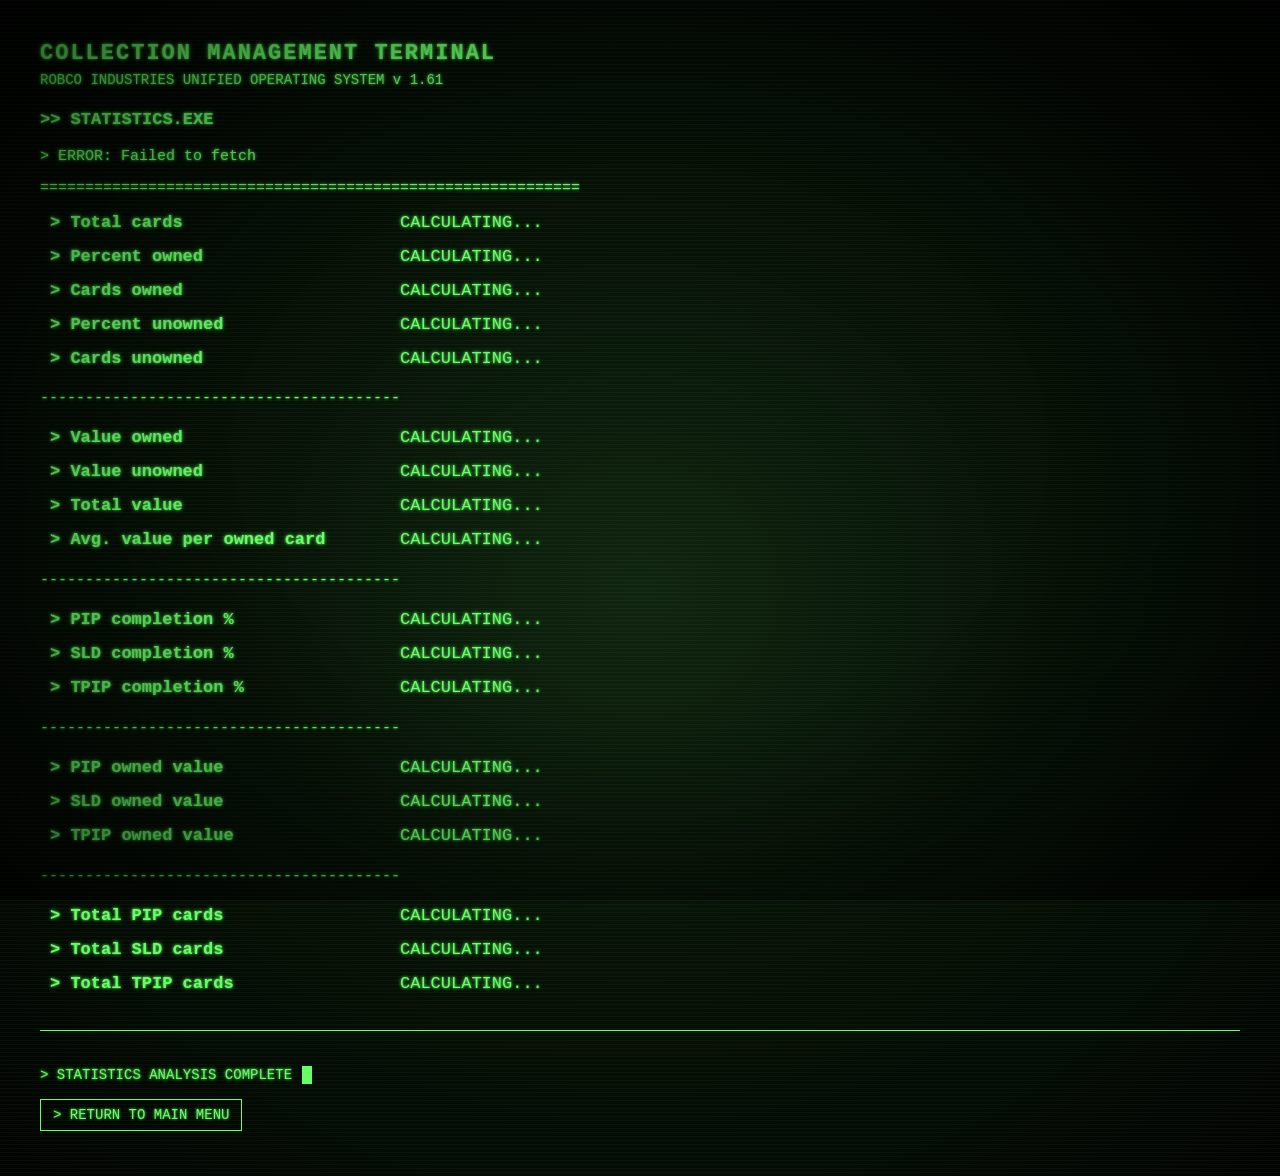
<file: html/statistics.html>
<!DOCTYPE html>
<html lang="en">
<head>
<link rel="stylesheet" href="../css/terminal.css">
<meta charset="UTF-8">

<meta
    name="viewport"
    content="width=device-width, initial-scale=1.0"
>

<title>Statistics | Fallout MTG Collection</title>

<style>
body{
    overflow-x:hidden;
    overflow-y:auto
}

.terminal{
    height:auto;
    min-height:100vh;
    overflow:visible
}


/* PAGE TITLE */

.page-title{
    font-size:17px;
    font-weight:bold;
    line-height:1.5;
    margin-bottom:14px
}


/* STATUS */

.status-line{
    font-size:15px;
    line-height:1.5;
    margin-bottom:8px
}

.status-online{
    font-weight:bold
}


/* STATISTICS */

.statistics{
    display:flex;
    flex-direction:column;
    gap:3px;
    font-size:17px;
    line-height:1.35
}

.stat-line{
    display:grid;
    grid-template-columns:340px 1fr;
    gap:10px;
    width:fit-content;
    min-width:525px;
    padding:4px 10px
}

.stat-label{
    font-weight:bold
}

.stat-label::before{
    content:"> "
}

.stat-value{
    text-align:left
}


/* SECTION BREAK */

.separator{
    width:540px;
    max-width:100%;
    margin:14px 0;
    font-size:15px;
    line-height:1;
    white-space:nowrap;
    overflow:hidden
}


/* TOP MENU BUTTON */

.top-menu-button{
    margin-left:auto;
    padding:8px 16px;
    border:1px solid var(--terminal-green);
    color:var(--terminal-green);
    background:transparent;
    font-family:"Courier New",monospace;
    font-size:15px;
    text-decoration:none;
    text-shadow:0 0 4px var(--terminal-green);
    box-shadow:0 0 5px var(--terminal-green-glow);
    cursor:pointer
}

.top-menu-button:hover{
    background:var(--terminal-green);
    color:#020502;
    text-shadow:none;
    box-shadow:0 0 12px var(--terminal-green-glow)
}


/* FOOTER */

.footer{
    margin-top:30px;
    padding-top:15px;
    border-top:1px solid var(--terminal-green);
    font-size:14px
}

.prompt{
    margin-bottom:15px
}

.back-button{
    display:inline-block;
    padding:7px 12px;
    border:1px solid var(--terminal-green);
    color:var(--terminal-green);
    background:transparent;
    font-family:"Courier New",monospace;
    font-size:14px;
    text-decoration:none;
    text-shadow:0 0 3px var(--terminal-green);
    cursor:pointer;
    margin-bottom:5px
}

.back-button:hover{
    background:var(--terminal-green);
    color:#020502;
    text-shadow:none
}


/* MOBILE */

@media(max-width:700px){

    .terminal{
        padding:20px
    }

    .terminal-title{
        font-size:20px
    }

    .system-title{
        font-size:16px
    }

    .stat-line{
        grid-template-columns:1fr;
        min-width:0;
        width:100%;
        gap:0
    }

    .stat-value{
        padding-left:20px
    }

    .statistics{
        font-size:15px
    }

}


/* SMALL MOBILE */

@media(max-width:450px){

    .terminal{
        padding:15px
    }

    .terminal-title{
        font-size:18px
    }

}
</style>

</head>


<body>


<div class="terminal">


    <div class="header">

        <div class="terminal-title">
            COLLECTION MANAGEMENT TERMINAL
        </div>
    
        <div class="system-title">
            ROBCO INDUSTRIES UNIFIED OPERATING SYSTEM v 1.61
        </div>
    
    </div>
    
    
    <div class="page-title">
        &gt;&gt; STATISTICS.EXE
    </div>
    
    
    <div class="status-line">
    
        <span id="statisticsStatus">
            Calculating collection statistics...
        </span>
    
    </div>
    
    
    <div class="divider">
        ============================================================
    </div>

    <div class="statistics">


        <div class="stat-line">

            <div class="stat-label">
                Total cards
            </div>

            <div
                class="stat-value"
                id="totalCards"
            >
                CALCULATING...
            </div>

        </div>


        <div class="stat-line">

            <div class="stat-label">
                Percent owned
            </div>

            <div
                class="stat-value"
                id="percentOwned"
            >
                CALCULATING...
            </div>

        </div>


        <div class="stat-line">

            <div class="stat-label">
                Cards owned
            </div>

            <div
                class="stat-value"
                id="cardsOwned"
            >
                CALCULATING...
            </div>

        </div>


        <div class="stat-line">

            <div class="stat-label">
                Percent unowned
            </div>

            <div
                class="stat-value"
                id="percentUnowned"
            >
                CALCULATING...
            </div>

        </div>


        <div class="stat-line">

            <div class="stat-label">
                Cards unowned
            </div>

            <div
                class="stat-value"
                id="cardsUnowned"
            >
                CALCULATING...
            </div>

        </div>


        <div class="separator">

            ----------------------------------------

        </div>


        <div class="stat-line">

            <div class="stat-label">
                Value owned
            </div>

            <div
                class="stat-value"
                id="valueOwned"
            >
                CALCULATING...
            </div>

        </div>


        <div class="stat-line">

            <div class="stat-label">
                Value unowned
            </div>

            <div
                class="stat-value"
                id="valueUnowned"
            >
                CALCULATING...
            </div>

        </div>


        <div class="stat-line">

            <div class="stat-label">
                Total value
            </div>

            <div
                class="stat-value"
                id="totalValue"
            >
                CALCULATING...
            </div>

        </div>


        <div class="stat-line">

            <div class="stat-label">
                Avg. value per owned card
            </div>

            <div
                class="stat-value"
                id="averageOwnedValue"
            >
                CALCULATING...
            </div>

        </div>


        <div class="separator">

            ----------------------------------------

        </div>


        <div class="stat-line">

            <div class="stat-label">
                PIP completion %
            </div>

            <div
                class="stat-value"
                id="pipCompletion"
            >
                CALCULATING...
            </div>

        </div>


        <div class="stat-line">

            <div class="stat-label">
                SLD completion %
            </div>

            <div
                class="stat-value"
                id="sldCompletion"
            >
                CALCULATING...
            </div>

        </div>


        <div class="stat-line">

            <div class="stat-label">
                TPIP completion %
            </div>

            <div
                class="stat-value"
                id="tpipCompletion"
            >
                CALCULATING...
            </div>

        </div>


        <div class="separator">

            ----------------------------------------

        </div>


        <div class="stat-line">

            <div class="stat-label">
                PIP owned value
            </div>

            <div
                class="stat-value"
                id="pipOwnedValue"
            >
                CALCULATING...
            </div>

        </div>


        <div class="stat-line">

            <div class="stat-label">
                SLD owned value
            </div>

            <div
                class="stat-value"
                id="sldOwnedValue"
            >
                CALCULATING...
            </div>

        </div>


        <div class="stat-line">

            <div class="stat-label">
                TPIP owned value
            </div>

            <div
                class="stat-value"
                id="tpipOwnedValue"
            >
                CALCULATING...
            </div>

        </div>


        <div class="separator">

            ----------------------------------------

        </div>


        <div class="stat-line">

            <div class="stat-label">
                Total PIP cards
            </div>

            <div
                class="stat-value"
                id="totalPipCards"
            >
                CALCULATING...
            </div>

        </div>


        <div class="stat-line">

            <div class="stat-label">
                Total SLD cards
            </div>

            <div
                class="stat-value"
                id="totalSldCards"
            >
                CALCULATING...
            </div>

        </div>


        <div class="stat-line">

            <div class="stat-label">
                Total TPIP cards
            </div>

            <div
                class="stat-value"
                id="totalTpipCards"
            >
                CALCULATING...
            </div>

        </div>


    </div>


    <div class="footer">

        <div class="prompt">
    
            &gt; STATISTICS ANALYSIS COMPLETE
    
            <span class="cursor"></span>
    
        </div>
    
    
        <a
            href="index.html"
            class="back-button"
        >
            &gt; RETURN TO MAIN MENU
        </a>
    
    </div>

</div>


<script>


const API_URL =
    "https://fallout-mtg-api.jaksla-806.workers.dev";


let cards = [];


let ownership = new Map();


function makeOwnershipKey(
    cardSet,
    cardNumber,
    variant,
    finish
) {

    return [
        cardSet,
        cardNumber,
        variant,
        finish
    ].join("|");

}


Promise.all([

    fetch(
        "../data/cards.json?" +
        Date.now()
    ),

    fetch(
        API_URL +
        "/ownership"
    )

])

    .then(async ([
        cardsResponse,
        ownershipResponse
    ]) => {

        if (!cardsResponse.ok) {

            throw new Error(
                "Could not load cards.json. HTTP " +
                cardsResponse.status
            );

        }


        if (!ownershipResponse.ok) {

            throw new Error(
                "Could not load ownership data. HTTP " +
                ownershipResponse.status
            );

        }


        const cardsData =
            await cardsResponse.json();


        const ownershipData =
            await ownershipResponse.json();


        if (
            !ownershipData.success ||
            !Array.isArray(
                ownershipData.ownership
            )
        ) {

            throw new Error(
                "Invalid ownership data received."
            );

        }


        cards = cardsData;


        ownership.clear();


        ownershipData.ownership.forEach(
            record => {

                const key =
                    makeOwnershipKey(
                        record.card_set,
                        record.card_number,
                        record.variant,
                        record.finish
                    );


                ownership.set(
                    key,
                    record.owned
                );

            }
        );


        document.getElementById(
            "statisticsStatus"
        ).textContent =
            "DATABASE LOADED: " +
            cards.length +
            " CARDS";


        calculateStatistics();

    })

    .catch(error => {

        document.getElementById(
            "statisticsStatus"
        ).textContent =
            "> ERROR: " +
            error.message;

        console.error(error);

    });

function calculateStatistics() {


    /*
     * Every finish is treated as one collectible card.
     *
     * A card can have up to four possible finishes:
     *
     * No Foil
     * Standard Foil
     * Surge Foil
     * Rainbow Foil
     *
     * "Not Possible" finishes are excluded.
     */


    const finishes = [];


    cards.forEach(card => {


        const cardFinishes = [

            {
                finish: "No Foil",
                value: card.noFoilValue
            },

            {
                finish: "Standard Foil",
                value: card.standardFoilValue
            },

            {
                finish: "Surge Foil",
                value: card.surgeFoilValue
            },

            {
                finish: "Rainbow Foil",
                value: card.rainbowFoilValue
            }

        ];


        cardFinishes.forEach(
            finish => {

                const key =
                    makeOwnershipKey(
                        card.set,
                        card.number,
                        card.variant,
                        finish.finish
                    );


                const ownershipValue =
                    ownership.get(key);


                finish.ownership =
                    ownershipValue === 1
                        ? "Owned"
                        : ownershipValue === 0
                            ? "Unowned"
                            : "Not Possible";

            }
        );


        cardFinishes.forEach(finish => {

            if (
                finish.ownership ===
                "Not Possible"
            ) {

                return;

            }


            finishes.push({

                set: String(
                    card.set || ""
                ).toUpperCase(),

                ownership:
                    finish.ownership,

                value:
                    Number(
                        finish.value || 0
                    )

            });

        });

    });


    const totalCards =
        finishes.length;


    const cardsOwned =
        finishes.filter(
            finish =>
                finish.ownership === "Owned"
        ).length;


    const cardsUnowned =
        finishes.filter(
            finish =>
                finish.ownership === "Unowned"
        ).length;


    const valueOwned =
        finishes
            .filter(
                finish =>
                    finish.ownership === "Owned"
            )
            .reduce(
                (total, finish) =>
                    total + finish.value,
                0
            );


    const valueUnowned =
        finishes
            .filter(
                finish =>
                    finish.ownership === "Unowned"
            )
            .reduce(
                (total, finish) =>
                    total + finish.value,
                0
            );


    const totalValue =
        valueOwned +
        valueUnowned;


    const percentOwned =
        totalCards > 0
            ? (
                cardsOwned /
                totalCards *
                100
            )
            : 0;


    const percentUnowned =
        totalCards > 0
            ? (
                cardsUnowned /
                totalCards *
                100
            )
            : 0;


    const averageOwnedValue =
        cardsOwned > 0
            ? valueOwned /
              cardsOwned
            : 0;


    const pipFinishes =
        finishes.filter(
            finish =>
                finish.set === "PIP"
        );


    const sldFinishes =
        finishes.filter(
            finish =>
                finish.set === "SLD"
        );


    const tpipFinishes =
        finishes.filter(
            finish =>
                finish.set === "TPIP"
        );


    const pipOwned =
        pipFinishes.filter(
            finish =>
                finish.ownership === "Owned"
        ).length;


    const sldOwned =
        sldFinishes.filter(
            finish =>
                finish.ownership === "Owned"
        ).length;


    const tpipOwned =
        tpipFinishes.filter(
            finish =>
                finish.ownership === "Owned"
        ).length;


    const pipCompletion =
        pipFinishes.length > 0
            ? (
                pipOwned /
                pipFinishes.length *
                100
            )
            : 0;


    const sldCompletion =
        sldFinishes.length > 0
            ? (
                sldOwned /
                sldFinishes.length *
                100
            )
            : 0;


    const tpipCompletion =
        tpipFinishes.length > 0
            ? (
                tpipOwned /
                tpipFinishes.length *
                100
            )
            : 0;


    const pipOwnedValue =
        pipFinishes
            .filter(
                finish =>
                    finish.ownership === "Owned"
            )
            .reduce(
                (total, finish) =>
                    total + finish.value,
                0
            );


    const sldOwnedValue =
        sldFinishes
            .filter(
                finish =>
                    finish.ownership === "Owned"
            )
            .reduce(
                (total, finish) =>
                    total + finish.value,
                0
            );


    const tpipOwnedValue =
        tpipFinishes
            .filter(
                finish =>
                    finish.ownership === "Owned"
            )
            .reduce(
                (total, finish) =>
                    total + finish.value,
                0
            );


    const totalPipCards =
        pipFinishes.length;


    const totalSldCards =
        sldFinishes.length;


    const totalTpipCards =
        tpipFinishes.length;


    document.getElementById(
        "totalCards"
    ).textContent =
        formatNumber(totalCards);


    document.getElementById(
        "percentOwned"
    ).textContent =
        formatPercent(percentOwned);


    document.getElementById(
        "cardsOwned"
    ).textContent =
        formatNumber(cardsOwned);


    document.getElementById(
        "percentUnowned"
    ).textContent =
        formatPercent(percentUnowned);


    document.getElementById(
        "cardsUnowned"
    ).textContent =
        formatNumber(cardsUnowned);


    document.getElementById(
        "valueOwned"
    ).textContent =
        formatCurrency(valueOwned);


    document.getElementById(
        "valueUnowned"
    ).textContent =
        formatCurrency(valueUnowned);


    document.getElementById(
        "totalValue"
    ).textContent =
        formatCurrency(totalValue);


    document.getElementById(
        "averageOwnedValue"
    ).textContent =
        formatCurrency(
            averageOwnedValue
        );


    document.getElementById(
        "pipCompletion"
    ).textContent =
        formatPercent(pipCompletion);


    document.getElementById(
        "sldCompletion"
    ).textContent =
        formatPercent(sldCompletion);


    document.getElementById(
        "tpipCompletion"
    ).textContent =
        formatPercent(tpipCompletion);


    document.getElementById(
        "pipOwnedValue"
    ).textContent =
        formatCurrency(
            pipOwnedValue
        );


    document.getElementById(
        "sldOwnedValue"
    ).textContent =
        formatCurrency(
            sldOwnedValue
        );


    document.getElementById(
        "tpipOwnedValue"
    ).textContent =
        formatCurrency(
            tpipOwnedValue
        );


    document.getElementById(
        "totalPipCards"
    ).textContent =
        formatNumber(
            totalPipCards
        );


    document.getElementById(
        "totalSldCards"
    ).textContent =
        formatNumber(
            totalSldCards
        );


    document.getElementById(
        "totalTpipCards"
    ).textContent =
        formatNumber(
            totalTpipCards
        );

}


function formatNumber(value) {

    return Number(value)
        .toLocaleString(
            "en-US"
        );

}


function formatPercent(value) {

    return Number(value)
        .toFixed(2) +
        "%";

}


function formatCurrency(value) {

    return "$" +
        Number(value)
            .toLocaleString(
                "en-US",
                {
                    minimumFractionDigits: 2,
                    maximumFractionDigits: 2
                }
            );

}


</script>
<script src="js/terminal-transition.js"></script>

</body>

</html>
</file>
<file: css/terminal.css>
*{
    box-sizing:border-box
}

:root{
    --terminal-green:hsl(120,100%,70%);
    --terminal-green-glow:hsla(120,100%,70%,0.35)
}

html,body{
    width:100%;
    height:100%;
    margin:0;
    padding:0
}

body{
    background:#020502;
    color:var(--terminal-green);
    font-family:"Courier New",monospace;
    overflow:hidden;
    text-shadow:0 0 3px var(--terminal-green),0 0 7px var(--terminal-green-glow)
}

/* TERMINAL */

.terminal{
    position:relative;
    width:100vw;
    height:100vh;
    padding:40px;
    overflow:hidden;
    background:radial-gradient(ellipse at center,#102510 0%,#071107 45%,#020402 100%);
}

.terminal::before{
    content:"";
    position:absolute;
    inset:0;
    pointer-events:none;
    z-index:100;
    background:repeating-linear-gradient(
        to bottom,
        rgba(120,255,106,.045) 0px,
        rgba(120,255,106,.045) 1px,
        transparent 1px,
        transparent 4px
    )
}

.terminal::after{
    content:"";
    position:fixed;
    inset:0;
    pointer-events:none;
    z-index:101;
    background:radial-gradient(
        ellipse at center,
        transparent 45%,
        rgba(0,0,0,.65) 100%
    )
}

.terminal>*{
    position:relative;
    z-index:1
}

/* HEADER */

.header{
    margin-bottom:18px
}

.terminal-title{
    font-size:22px;
    font-weight:bold;
    letter-spacing:2px;
    line-height:1.3;
    margin-bottom:2px
}

.system-title{
    font-size:14px;
    line-height:1.3;
}

.copyright{
    font-size:14px;
    line-height:1.3;
}

.page-title{
    font-size:17px;
    font-weight:bold;
    line-height:1.35;
    margin-bottom:14px
}

/* DIVIDERS */

.divider{
    width:540px;
    max-width:100%;
    margin:12px 0;
    font-size:15px;
    line-height:1;
    white-space:nowrap;
    overflow:hidden
}

/* MENU */

.menu-title{
    font-size:20px;
    margin-bottom:20px
}

.menu{
    display:flex;
    flex-direction:column;
    gap:3px
}

.menu-item{
    display:grid;
    grid-template-columns:50px 220px;
    gap:10px;
    width:fit-content;
    min-width:525px;
    padding:4px 10px;
    cursor:pointer;
    font-size:17px;
    line-height:1.35;
    border:none
}

.menu-item:hover,
.menu-item.selected{
    background:var(--terminal-green);
    color:#020502;
    text-shadow:none
}

.menu-number,
.menu-name{
    font-weight:bold
}

/* SYSTEM STATUS */

.system-status{
    margin-top:35px
}

.status-title{
    font-weight:bold;
    margin-bottom:10px
}

.status-line{
    display:flex;
    gap:10px;
    font-size:17px;
    line-height:1.6
}

.status-label{
    width:200px
}

.status-online{
    font-weight:bold
}

/* FOOTER */

.footer{
    margin-top:30px;
    font-size:14px
}

.prompt{
    margin-top:20px
}

.cursor{
    display:inline-block;
    width:10px;
    height:18px;
    margin-left:2px;
    vertical-align:middle;
    background:var(--terminal-green);
    animation:blink .8s steps(1) infinite
}

@keyframes blink{
    0%,50%{opacity:1}
    51%,100%{opacity:0}
}

/* MOBILE */

@media(max-width:700px){
    .terminal{
        width:100vw;
        height:100vh;
        padding:20px
    }

    .terminal-title{
        font-size:20px
    }

    .system-title{
        font-size:14px
    }

    .menu-item{
        grid-template-columns:40px 1fr;
        min-width:0;
        width:100%
    }

    .status-line{
        flex-direction:column;
        gap:2px
    }

    .status-label{
        width:auto
    }
}

/* TERMINAL LOADER */

.terminal-loader{
    position:fixed;
    inset:0;
    z-index:1000;
    display:flex;
    align-items:flex-start;
    justify-content:flex-start;
    padding:40px;
    overflow:hidden;
    background:#020502;
    color:var(--terminal-green);
    font-family:"Courier New",monospace;
    text-shadow:
        0 0 3px var(--terminal-green),
        0 0 7px var(--terminal-green-glow);
}

.terminal-loader::before{
    content:"";
    position:absolute;
    inset:0;
    pointer-events:none;
    background:repeating-linear-gradient(
        to bottom,
        rgba(120,255,106,.045) 0px,
        rgba(120,255,106,.045) 1px,
        transparent 1px,
        transparent 4px
    );
}

.terminal-loader::after{
    content:"";
    position:absolute;
    inset:0;
    pointer-events:none;
    background:radial-gradient(
        ellipse at center,
        transparent 45%,
        rgba(0,0,0,.65) 100%
    );
}

.terminal-loader-content{
    position:relative;
    z-index:1;
    width:100%;
    max-width:900px;
}

.terminal-loader-header{
    margin-bottom:24px;
}

.terminal-loader-title{
    font-size:22px;
    font-weight:bold;
    letter-spacing:2px;
    line-height:1.3;
}

.terminal-loader-subtitle{
    font-size:14px;
    line-height:1.3;
}

.terminal-loader-line{
    font-size:17px;
    line-height:1.6;
    min-height:27px;
    white-space:pre;
}

.terminal-loader-cursor{
    display:inline-block;
    width:10px;
    height:18px;
    margin-left:2px;
    vertical-align:middle;
    background:var(--terminal-green);
    animation:blink .8s steps(1) infinite;
}

.terminal-loader-complete{
    font-weight:bold;
}

/* CRT CHANNEL CHANGE */

.terminal.crt-transition{
    animation:crtChannelChange .32s steps(1,end) forwards;
}

@keyframes crtChannelChange{

    0%{
        transform:translate(0,0) skewX(0deg) scaleX(1);
        filter:brightness(1) contrast(1);
        clip-path:none;
        opacity:1;
    }

    8%{
        transform:translate(-18px,2px) skewX(-2deg) scaleX(1.04);
        filter:brightness(2.2) contrast(2);
        clip-path:inset(0 0 78% 0);
    }

    16%{
        transform:translate(24px,-3px) skewX(3deg) scaleX(.94);
        filter:brightness(.45) contrast(2.5);
        clip-path:inset(18% 0 55% 0);
    }

    24%{
        transform:translate(-30px,1px) skewX(-4deg) scaleX(1.08);
        filter:brightness(1.8) contrast(2.2);
        clip-path:inset(42% 0 38% 0);
    }

    32%{
        transform:translate(28px,-2px) skewX(4deg) scaleX(.92);
        filter:brightness(.35) contrast(2.8);
        clip-path:inset(64% 0 20% 0);
    }

    40%{
        transform:translate(-20px,3px) skewX(-3deg) scaleX(1.06);
        filter:brightness(2.4) contrast(1.8);
        clip-path:inset(8% 0 72% 0);
    }

    48%{
        transform:translate(35px,-1px) skewX(5deg) scaleX(.9);
        filter:brightness(.5) contrast(2.6);
        clip-path:inset(28% 0 45% 0);
    }

    56%{
        transform:translate(-32px,2px) skewX(-5deg) scaleX(1.1);
        filter:brightness(1.9) contrast(2.4);
        clip-path:inset(52% 0 30% 0);
    }

    64%{
        transform:translate(22px,-2px) skewX(3deg) scaleX(.95);
        filter:brightness(.3) contrast(3);
        clip-path:inset(72% 0 8% 0);
    }

    72%{
        transform:translate(-15px,1px) skewX(-2deg) scaleX(1.05);
        filter:brightness(2.1) contrast(2);
        clip-path:inset(0 0 45% 0);
    }

    80%{
        transform:translate(12px,0) skewX(2deg) scaleX(.97);
        filter:brightness(.6) contrast(2.5);
        clip-path:inset(45% 0 0 0);
    }

    88%{
        transform:translate(-8px,0) skewX(-1deg) scaleX(1.02);
        filter:brightness(1.5) contrast(1.8);
        clip-path:none;
    }

    94%{
        transform:translate(4px,0) skewX(0deg) scaleX(1);
        filter:brightness(1.3) contrast(1.4);
        opacity:.8;
    }

    100%{
        transform:translate(0,0) skewX(0deg) scaleX(1);
        filter:brightness(1) contrast(1);
        clip-path:none;
        opacity:0;
    }

}

@media(max-width:700px){
    .terminal-loader{
        padding:20px;
    }

    .terminal-loader-title{
        font-size:20px;
    }

    .terminal-loader-subtitle{
        font-size:14px;
    }

    .terminal-loader-line{
        font-size:15px;
    }
}
</file>
